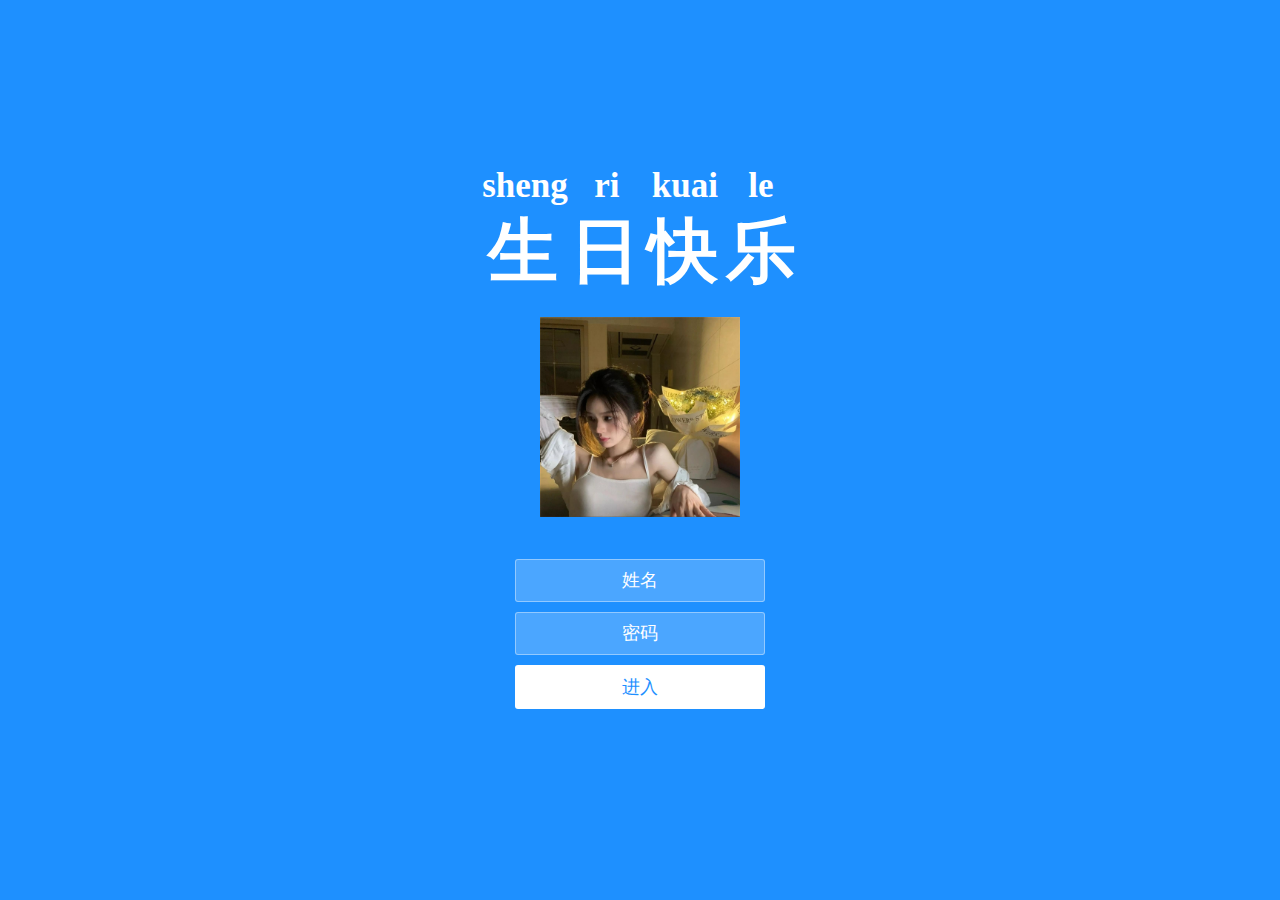
<file: src/index.html>
<!DOCTYPE html>
<html lang="zh">
<head>
    <meta charset="UTF-8"/>
    <meta http-equiv="X-UA-Compatible" content="IE=edge,chrome=1"/>
    <meta name="viewport" content="width=device-width, initial-scale=1.0"/>
    <title>Happy Birthday</title>
    <link rel="stylesheet" type="text/css" href="css/index.css"/>
</head>
<body>
<div>
    <div class="wrapper">
        <div class="container">
            <ruby><p class="happy">生</p>
                <rt class="pinyin">sheng</rt>
            </ruby>
            <ruby><p class="happy">日</p>
                <rt class="pinyin">ri</rt>
            </ruby>
            <ruby><p class="happy">快</p>
                <rt class="pinyin">kuai</rt>
            </ruby>
            <ruby><p class="happy">乐</p>
                <rt class="pinyin">le</rt>
            </ruby>
            <p></p><br>
            <img src="img/mg.jpg" style="width: 200px; height: 200px"/>
            <form class="form">
                <p></p><br>
                <input
                        id="userName"
                        name="userName"
                        type="text"
                        placeholder="姓名"
                />
                <input id="pwd" name="pwd" type="password" placeholder="密码"/>
                <button type="submit" id="login-button">进入</button>
            </form>
        </div>
        <ul class="bg-bubbles">
            <li v-for="(item, index) in bubbles" :key="index">
            </li>
            <li v-for="(item, index) in bubbles" :key="index">
            </li>
            <li v-for="(item, index) in bubbles" :key="index">
            </li>
            <li v-for="(item, index) in bubbles" :key="index">
            </li>
            <li v-for="(item, index) in bubbles" :key="index">
            </li>
            <li v-for="(item, index) in bubbles" :key="index">
            </li>
            <li v-for="(item, index) in bubbles" :key="index">
            </li>
            <li v-for="(item, index) in bubbles" :key="index">
            </li>
            <li v-for="(item, index) in bubbles" :key="index">
            </li>
            <li v-for="(item, index) in bubbles" :key="index">
            </li>
        </ul>
    </div>
</div>
<audio id="bg-music" src="music/bg1.mp3" loop="loop"></audio>
<script src="js/jquery-2.1.1.min.js" type="text/javascript"></script>
<script src="js/index.js" type="text/javascript"></script>
<script src="js/autoPlay.js"></script>
</body>
</html>
</file>
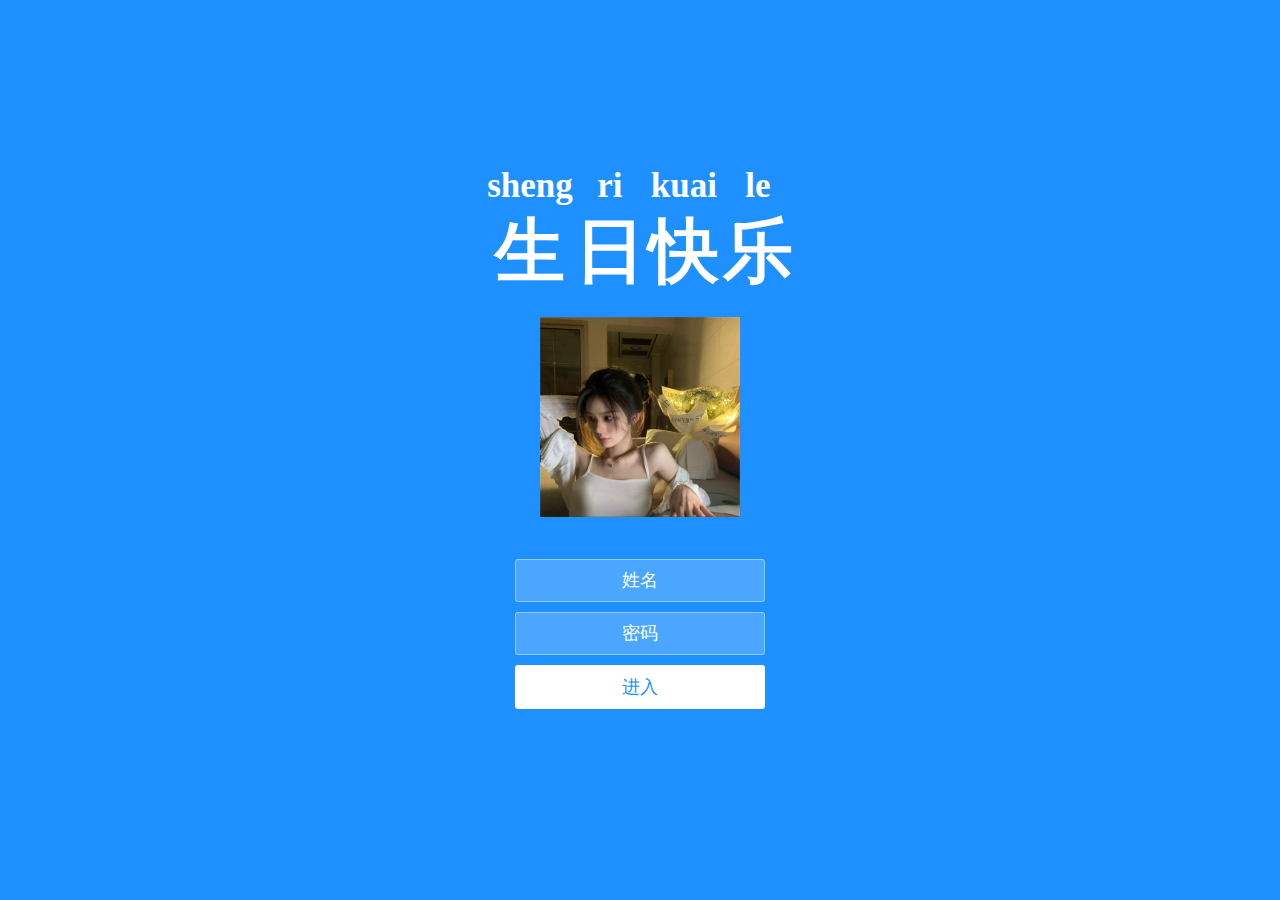
<file: src/gift.html>
<!DOCTYPE html>
<html lang="zh">
<head>
    <meta charset="UTF-8" />
    <meta http-equiv="X-UA-Compatible" content="IE=edge,chrome=1" />
    <meta name="viewport" content="width=device-width, initial-scale=1.0" />
    <title>Happy Birthday</title>
    <link rel="stylesheet" type="text/css" href="css/index.css" />
</head>
<body>
<div>
    <div class="wrapper">
        <div class="container">
            <ruby><p class="happy">生</p><rt class="pinyin">sheng</rt></ruby>
            <ruby><p class="happy">日</p><rt class="pinyin">ri</rt></ruby>
            <ruby><p class="happy">快</p><rt class="pinyin">kuai</rt></ruby>
            <ruby><p class="happy">乐</p><rt class="pinyin">le</rt></ruby>
            <p> </p><br>
            <img src="img/mg.jpg" style="width: 200px; height: 200px" />
            <form class="form">
                <p> </p><br>
                <input
                        id="userName"
                        name="userName"
                        type="text"
                        placeholder="姓名"
                />
                <input id="pwd" name="pwd" type="password" placeholder="密码" />
                <button type="submit" id="login-button">进入</button>
            </form>
        </div>
        <ul class="bg-bubbles">
            <li v-for="(item, index) in bubbles" :key="index">
                <img src="img/1.jpg" style="width: 100%; height: 100%" />
            </li>
            <li v-for="(item, index) in bubbles" :key="index">
                <img src="img/1.jpg" style="width: 100%; height: 100%" />
            </li>
            <li v-for="(item, index) in bubbles" :key="index">
                <img src="img/1.jpg" style="width: 100%; height: 100%" />
            </li>
            <li v-for="(item, index) in bubbles" :key="index">
                <img src="img/1.jpg" style="width: 100%; height: 100%" />
            </li>
            <li v-for="(item, index) in bubbles" :key="index">
                <img src="img/1.jpg" style="width: 100%; height: 100%" />
            </li>
            <li v-for="(item, index) in bubbles" :key="index">
                <img src="img/1.jpg" style="width: 100%; height: 100%" />
            </li>
            <li v-for="(item, index) in bubbles" :key="index">
                <img src="img/1.jpg" style="width: 100%; height: 100%" />
            </li>
            <li v-for="(item, index) in bubbles" :key="index">
                <img src="img/1.jpg" style="width: 100%; height: 100%" />
            </li>
            <li v-for="(item, index) in bubbles" :key="index">
                <img src="img/1.jpg" style="width: 100%; height: 100%" />
            </li>
            <li v-for="(item, index) in bubbles" :key="index">
                <img src="img/1.jpg" style="width: 100%; height: 100%" />
            </li>
        </ul>
    </div>
</div>
<audio src="music/bg1.mp3" autoplay="autoplay" loop="loop"></audio>
<script src="js/jquery-2.1.1.min.js" type="text/javascript"></script>
<script src="js/index.js" type="text/javascript"></script>
</body>
</html>
</file>
<file: src/Memories.html>
<!DOCTYPE html>
<html lang="zh-CN">
<head>
    <meta charset="UTF-8" />
    <meta
            name="viewport"
            content="width=device-width,initial-scale=0.5, minimum-scale=0.5, maximum-scale=0.5, user-scalable=no"
    />
    <title>Happy Birthday</title>
    <link rel="stylesheet" href="css/jquery.fullPage.css" />
    <link rel="stylesheet" href="css/memories.css" />
</head>

<body>
<!-- 背景音乐 -->

<div class="bgcolor">
    <div style="z-index: 100" id="dowebok">
        <!--第一屏-->
        <div class="section">
            <div class="ly-box01">
                <div class="ly-txt01">
                    <p class="ly-stxt01">正值冬日，如果说什么能带来温暖，我也说不清楚，我想这些祝福可以给你在冬日带来一丝温暖，去抵御这个冬天的寒冷</p>
                    <p class="ly-stxt02">编导：洋洋洋</p>
                    <p class="ly-stxt02">总监：张老师</p>
                    <p class="ly-stxt02">友情出演：</p>
                    <p class="ly-stxt02">婷宝、蜜wei、图图、_禁少、ice_橙汁儿、幕崽</p>
                    <p class="ly-stxt02">林妤、迷雾、筱柒、酒笙js、万叶执秋、悦宝</p>
                    <p class="ly-stxt02">八卦教父、只为五斗-米-折腰-xy</p>
                </div>
                <div class="ly-imgbox01">
                    <img class="ly-img01" src="img/mg.jpg" alt="米伽"/>
                </div>
            </div>
        </div>

        <!--第二屏-->

        <div class="section">
            <div class="timeline"></div>
            <div class="timepoint11"></div>
            <div class="ly-box11">
                <div class="ly-txt11">婷宝</div>
                <div class="ly-imgbox11">
                    <img class="ly-img11" src="img/tb.jpg" alt="婷宝"/>
                </div>
            </div>
            <div class="ly-triangle11"></div>

            <div class="ly-box12">
                <div class="ly-txt14">
                    <p>虽然只是一个小小的问候  但那是我的挂念</p>
                    <p>虽然只是一句轻轻的祝福  但那是我的心声</p>
                    <p>虽然只是一首心曲 祝有个好心情 生日快乐</p>
                    <p>愿你今后的生活多一些不需要理由的快乐</p>
                    <p>愿这悠长岁月温柔安好有回忆煮酒</p>
                    <p>愿你没有软肋也不需要铠甲，愿你像风不受煎熬不受约束。</p>
                    <p>如果说时光像是电视遥控器，那么你就是快乐的频道</p>
                    <p>带着幸福的信号，每一天都开怀大笑，特别是生日的报道,</p>
                    <p>我对你说一声生日快乐，收视率一定会狂飙</p>
                    <p>Happy  Birthday</p>
                </div>
            </div>
            <div class="ly-triangle12"></div>
        </div>

        <!--第三屏-->

        <div class="section">
            <div class="timeline"></div>
            <div class="timepoint21"></div>
            <div class="ly-box21">
                <div class="ly-txt21">蜜wei</div>
                <div class="ly-txt22">
                    <p>朋友是船，网络是帆，空间如岸，</p>
                    <p>家似港湾，洗掉征尘，绽开笑脸，</p>
                    <p>借助网络，送去祝愿，醒来是笑，</p>
                    <p>入睡是甜，心随人愿，幸福永远。</p>
                    <p>生日快乐！</p>
                </div>
                <div class="ly-imgbox21">
                    <img class="ly-img21" src="img/wei.jpg"  alt="蜜wei"/>
                </div>
            </div>
            <div class="ly-triangle21"></div>

            <div class="ly-box22">
                <div class="ly-txt23">图图</div>
                <div class="ly-txt24">
                    <p>祝福我标志迷人、聪明大方、成</p>
                    <p>熟端庄、温文尔雅、又倍受赞叹</p>
                    <p>的妙人儿迪迦姐姐，生日快乐呀</p>
                </div>
                <div class="ly-imgbox22">
                    <img class="ly-img22" src="img/tt.jpg"  alt="图图"/>
                </div>
            </div>
            <div class="ly-triangle22"></div>

            <div class="ly-box23">
                <div class="ly-txt25">_禁少</div>
                <div class="ly-txt26">
                    <p>一支蜡烛，一颗心愿，一份真情，花朝月夕，如诗如画。祝你</p>
                    <p>生日快乐、温馨、幸福……愿你的生日充满无穷的快乐，愿你今</p>
                    <p>天的回忆温馨，愿你所有的梦想甜美，愿你这一年称心如意！</p>
                </div>
                <div class="ly-imgbox23">
                    <img class="ly-img23" src="img/js.jpg"  alt="_禁少"/>
                </div>
            </div>
            <div class="ly-triangle23"></div>
        </div>

        <!--第四屏-->

        <div class="section">
            <div class="timeline"></div>
            <div class="timepoint31"></div>
            <div class="ly-box31">
                <div class="ly-txt31">ice_橙汁儿</div>
                <div class="ly-txt32">
                    <p>不知道这是我关注你的多少天了，你不仅给我们带来</p>
                    <p>了欢笑，还跟了我们分享了许多奇闻异事，希望这样</p>
                    <p>的日子会一直持续下去，你一直都会有一群挺你爱你</p>
                    <p>的小粉丝儿们，我们也会永远站在你背后无理由支持你</p>
                </div>
                <div class="ly-imgbox31">
                    <img class="ly-img31" src="img/cz.jpg"  alt="ice_橙汁儿"/>
                </div>
            </div>
            <div class="ly-triangle31"></div>

            <div class="ly-box32">
                <div class="ly-txt33">幕崽</div>
                <div class="ly-txt34">
                    <p>米伽姨妈~我没有带刺的玫瑰，没有优雅的歌曲，没有贵重的礼品，没有例外的</p>
                    <p>惊喜，只有轻轻的祝福，祝你生日快乐！祝我倾国倾城的，美貌无双比西施赛</p>
                    <p>貂蝉的米伽姨妈生日快乐~虽然很忙，但是得给我每天都开开心心哒哦~啾咪~</p>
                </div>
                <div class="ly-imgbox31">
                    <img class="ly-img31" src="img/mz.jpg"  alt="幕崽"/>
                </div>
            </div>
            <div class="ly-triangle32"></div>
        </div>

        <!--第五屏-->
        <div class="section">
            <div class="timeline"></div>
            <div class="timepoint41"></div>
            <div class="ly-box41">
                <div class="ly-txt41">林妤</div>
                <div class="ly-txt42">
                    <p>祝这个世界上最可爱美丽的女孩子</p>
                    <p>米伽生日快乐，祝你快乐并常觉得</p>
                    <p>人间值得，让我们恭喜这位幼儿园</p>
                    <p>大班小朋友，今天祝你生日快乐啊</p>
                </div>
                <div class="ly-imgbox41">
                    <img class="ly-img41" src="img/ly.jpg"  alt="林妤"/>
                </div>
            </div>
            <div class="ly-triangle41"></div>

            <div class="ly-box42">
                <div class="ly-txt43">迷雾</div>
                <div class="ly-txt44">
                    <p>米伽宝贝～自从遇见你我运气特</p>
                    <p>别差，因为我的好运气都用来遇</p>
                    <p>见你了，女孩子之间有着莫名的</p>
                    <p>吸引力，这也是我喜欢你的万千</p>
                    <p>原因之一，希望你以后天天开心，</p>
                    <p>拥有自己的玫瑰与小麦，永远爱你～</p>
                </div>
                <div class="ly-imgbox42">
                    <img class="ly-img42" src="img/mw.jpg"  alt="迷雾"/>
                </div>
            </div>
            <div class="ly-triangle42"></div>

            <div class="ly-box43">
                <div class="ly-txt45">筱柒</div>
                <div class="ly-txt46">
                    <p>天空中的繁星呀，今天是我美人鱼姐姐生日，让她每天开开心心的，烦恼</p>
                    <p>少一点，快乐多一点，未来⽇⼦锦上添花，知道不，你不说话我就当你答</p>
                    <p>应啦，谢谢繁星姐姐祝我家美人鱼姐姐生日快乐，岁岁常欢愉, 年年皆胜意</p>
                </div>
                <div class="ly-imgbox43">
                    <img class="ly-img43" src="img/xq.jpg"  alt="筱柒"/>
                </div>
            </div>
            <div class="ly-triangle43"></div>
        </div>

        <!--第六屏-->
        <div class="section">
            <div class="timeline"></div>
            <div class="timepoint51"></div>
            <div class="ly-box51">
                <div class="ly-txt51">酒笙js</div>
                <div class="ly-txt52">
                    <p>祝米伽姐姐生日快乐，天天开心，</p>
                    <p>直播越做越好。嗯，就这样。</p>
                </div>
                <div class="ly-imgbox51">
                    <img class="ly-img51" src="img/jius.jpg"  alt="酒笙js"/>
                </div>
            </div>
            <div class="ly-triangle51"></div>

            <div class="ly-box52">
                <div class="ly-txt53">万叶执秋</div>
                <div class="ly-txt54">
                    <p>XXXXXXXXXXXXX</p>
                    <p>XXXXXXXXXXXXX</p>
                </div>
                <div class="ly-imgbox52">
                    <img class="ly-img52" src="img/qq.jpg"  alt="万叶执秋"/>
                </div>
            </div>
            <div class="ly-triangle52"></div>

            <div class="ly-box53">
                <div class="ly-txt55">悦宝</div>
                <div class="ly-txt56">
                    <p>米伽，从我们刚刚认识到现在转眼已经快有一月了，曾有一度还读不对你"伽"字</p>
                    <p>发音，到后来偶尔的连线、凑头、闲聊，在这之中我也学到了很多东西。如今</p>
                    <p>迎来你的"双满"，祝你越播越好，早日进入大主播行列，无论何时都有人陪你</p>
                </div>
                <div class="ly-imgbox53">
                    <img class="ly-imgbox53" src="img/yb.jpg"  alt="悦宝"/>
                </div>
            </div>
            <div class="ly-triangle53"></div>
        </div>

        <!--第七屏-->
        <div class="section">
            <div class="timeline"></div>
            <div class="timepoint61"></div>
            <div class="ly-box61">
                <div class="ly-txt61">八卦教父</div>
                <div class="ly-imgbox61">
                    <img class="ly-img61" src="img/lc.jpg"  alt="八卦教父"/>
                </div>
            </div>
            <div class="ly-triangle61"></div>

            <div class="ly-box62">
                <div class="ly-txt64">
                    <p>假如生命中不曾有过交集，是否我</p>
                    <p>们就不会沉溺在这换了的年华里，</p>
                    <p>在顾盼缘分往事回味着属于自己的</p>
                    <p>小幸福，咀嚼着生活的味道！</p>
                    <p>想起这段谈天说地的快乐时光，在</p>
                    <p>记忆的脑海里始终无法忽视的是一</p>
                    <p>路走来的温暖气息，当信服在心底</p>
                    <p>蔓延，却也刚好打开心扉，张开怀</p>
                    <p>抱，任其在这平淡的生活之中，开</p>
                    <p>出绝美的幸福之花。</p>
                </div>
            </div>
            <div class="ly-triangle62"></div>
        </div>

        <!--第八屏-->
        <div class="section">
            <div class="timeline"></div>
            <div class="timepoint71"></div>
            <div class="ly-box71">
                <div class="ly-txt71">201X-0X-1X</div>
                <div class="ly-txt72">
                    <p>XXXXXXXXXXXXXXXXX</p>
                    <p>XXXXXXXXXXXXXXXXX</p>
                    <p>XXXXXXXXXXXXXXXXX</p>
                    <p>XXXXXXXXXXXXXXXXX</p>
                </div>
                <div class="ly-imgbox71">
                    <img class="ly-img71" src="img/wdm.jpg" />
                </div>
            </div>
            <div class="ly-triangle71"></div>

            <div class="ly-box72">
                <div class="ly-txt73">2015-06-18</div>
                <div class="ly-txt74">
                    <p >XXXXXXXXXXXXXXXXXX</p>
                    <p >XXXXXXXXXXXXXXXXXX</p>
                    <p >XXXXXXXXXXXXXXXXXX</p>
                    <p >XXXXXXXXXXXXXXXXXX</p>
                    <p >XXXXXXXXXXXXXXXXXX</p>
                    <p >XXXXXXXXXXXXXXXXXX</p>
                    <p >XXXXXXXXXXXXXXXXXX</p>
                </div>
            </div>
            <div class="ly-triangle72"></div>
        </div>
    </div>
    <!--动态方块-->
    <ul class="bg-bubbles">
        <li v-for="(item, index) in bubbles" :key="index"></li>
        <li v-for="(item, index) in bubbles" :key="index"></li>
        <li v-for="(item, index) in bubbles" :key="index"></li>
        <li v-for="(item, index) in bubbles" :key="index"></li>
        <li v-for="(item, index) in bubbles" :key="index"></li>
        <li v-for="(item, index) in bubbles" :key="index"></li>
        <li v-for="(item, index) in bubbles" :key="index"></li>
        <li v-for="(item, index) in bubbles" :key="index"></li>
        <li v-for="(item, index) in bubbles" :key="index"></li>
        <li v-for="(item, index) in bubbles" :key="index"></li>
    </ul>
</div>
<audio src="music/bg3.mp3" autoplay="autoplay" loop="loop"></audio>
<script src="js/jquery-2.1.1.min.js"></script>
<script src="js/jquery.fullPage.min.js"></script>
<script src="js/memories.js"></script>
</body>
</html>
</file>
<file: src/css/index.css>
* {
    box-sizing: border-box;
    margin: 0;
    padding: 0;
    font-weight: 300;
}
body {
    font-family:"Microsoft YaHei";
    color: white;
    font-weight: 300;
}
body ::-webkit-input-placeholder {
    /* WebKit browsers */
    font-family:"Microsoft YaHei";
    color: white;
    font-weight: 300;
}
body :-moz-placeholder {
    /* Mozilla Firefox 4 to 18 */
    font-family:"Microsoft YaHei";
    color: white;
    opacity: 1;
    font-weight: 300;
}
body ::-moz-placeholder {
    /* Mozilla Firefox 19+ */
    font-family:"Microsoft YaHei";
    color: white;
    opacity: 1;
    font-weight: 300;
}
body :-ms-input-placeholder {
    /* Internet Explorer 10+ */
    font-family:"Microsoft YaHei";
    color: white;
    font-weight: 300;
}
.happy{
    font-family: 隶书,serif;
    font-size: 70px;
    font-weight: bold;
    color: white;
}
.pinyin{
    font-family: 隶书,serif;
    font-size: 35px;
    font-weight: bold;
    color: white;
}
.wrapper {
    background: #1E90FF;
    background: -webkit-linear-gradient(top left, #1E90FF 0%, #1E90FF 100%);
    background: linear-gradient(to bottom right, #1E90FF 0%, #1E90FF 100%);
    background-color:rgba(255,255,255,0.9);
    position: absolute;
    top:0;
    left: 0;
    width: 100%;
    height: 100%;
    overflow: hidden;

}

.wrapper.form-success .container h1 {
    -webkit-transform: translateY(85px);
    -ms-transform: translateY(85px);
    transform: translateY(85px);
}
.container {
    max-width: 600px;
    margin: 7% auto 0;
    padding: 80px 0;
    height: 400px;
    text-align: center;
}

form {
    padding: 20px 0;
    position: relative;
    z-index: 2;
}
form input {
    -webkit-appearance: none;
    -moz-appearance: none;
    appearance: none;
    outline: 0;
    border: 1px solid rgba(255, 255, 255, 0.4);
    background-color: rgba(255, 255, 255, 0.2);
    width: 250px;
    border-radius: 3px;
    padding: 10px 15px;
    margin: 0 auto 10px auto;
    display: block;
    text-align: center;
    font-family: "Microsoft YaHei";
    font-size: 18px;
    color: white;
    -webkit-transition-duration: 0.25s;
    transition-duration: 0.25s;
    font-weight: 300;
}
form input:hover {
    background-color: rgba(255, 255, 255, 0.4);
}
form input:focus {
    background-color: white;
    width: 300px;
    color: #1E90FF;
}
form button {
    -webkit-appearance: none;
    -moz-appearance: none;
    appearance: none;
    outline: 0;
    background-color: white;
    font-family: "Microsoft YaHei";
    border: 0;
    padding: 10px 15px;
    color: #1E90FF;
    border-radius: 3px;
    width: 250px;
    cursor: pointer;
    font-size: 18px;
    -webkit-transition-duration: 0.25s;
    transition-duration: 0.25s;
}
form button:hover {
    background-color: #f5f7f9;
}
.bg-bubbles {
    position: absolute;
    top: 0;
    left: 0;
    width: 100%;
    height: 100%;
}
.bg-bubbles li {
    position: absolute;
    bottom: -160px;
    width: 40px;
    height: 40px;
    background-color: rgba(255, 255, 255, 0.15);
    list-style: none;
    animation: square 15s infinite;
    transition-timing-function: linear;
}
.bg-bubbles li:nth-child(1) {
    left: 10%;
}
.bg-bubbles li:nth-child(2) {
    left: 20%;
    width: 90px;
    height: 90px;
    animation-delay: 2s;
    animation-duration: 7s;
}
.bg-bubbles li:nth-child(3) {
    left: 25%;
    animation-delay: 4s;
}
.bg-bubbles li:nth-child(4) {
    left: 40%;
    width: 60px;
    height: 60px;
    animation-duration: 8s;
    background-color: rgba(255, 255, 255, 0.3);
}
.bg-bubbles li:nth-child(5) {
    left: 77%;
}
.bg-bubbles li:nth-child(6) {
    left: 65%;
    width: 120px;
    height: 120px;
    animation-delay: 3s;
    background-color: rgba(255, 255, 255, 0.2);
}
.bg-bubbles li:nth-child(7) {
    left: 32%;
    width: 160px;
    height: 160px;
    animation-delay: 2s;
}
.bg-bubbles li:nth-child(8) {
    left: 55%;
    width: 20px;
    height: 20px;
    animation-delay: 4s;
    animation-duration: 15s;
}
.bg-bubbles li:nth-child(9) {
    left: 25%;
    width: 10px;
    height: 10px;
    animation-delay: 2s;
    animation-duration: 12s;
    background-color: rgba(255, 255, 255, 0.3);
}
.bg-bubbles li:nth-child(10) {
    left: 85%;
    width: 160px;
    height: 160px;
    animation-delay: 5s;
}
@keyframes square {
    0% {
        opacity: 0.5;
        transform: translateY(0px) rotate(180deg);
    }
    25% {
        opacity: 0.75;
        transform: translateY(-400px) rotate(90deg);
    }
    50% {
        opacity: 1;
        transform: translateY(-600px) rotate(0deg);
    }
    75% {
        opacity: 0.75;
        transform: translateY(-800px) rotate(90deg);
    }
    100% {
        opacity: 0.5;
        transform: translateY(-1000px) rotate(180deg);
    }
}
</file>
<file: src/css/memories.css>
#fp-nav ul li a.active span,
.fp-slidesNav ul li a.active span {
    background: #fff;
}
#fp-nav ul li a span,
.fp-slidesNav ul li a span {
    border-color:#fff;
}
/*img{
	display: inline-block;
	height: auto;
	max-width: 100%;
}*/
.bgcolor {
    background: #1E90FF;
    background: -webkit-linear-gradient(top left, #1E90FF 0%, #1E90FF 100%);
    background: linear-gradient(to bottom right, #1E90FF 0%, #1E90FF 100%);
    opacity: 0.9;
}
.bg-bubbles li {
    position: absolute;
    bottom: -160px;
    width: 40px;
    height: 40px;
    background-color: rgba(255, 255, 255, 0.15);
    list-style: none;
    animation: square 15s infinite;
    transition-timing-function: linear;
}
.bg-bubbles li:nth-child(1) {
    left: 10%;
}
.bg-bubbles li:nth-child(2) {
    left: 20%;
    width: 90px;
    height: 90px;
    animation-delay: 2s;
    animation-duration: 7s;
}
.bg-bubbles li:nth-child(3) {
    left: 25%;
    animation-delay: 4s;
}
.bg-bubbles li:nth-child(4) {
    left: 40%;
    width: 60px;
    height: 60px;
    animation-duration: 8s;
    background-color: rgba(255, 255, 255, 0.3);
}
.bg-bubbles li:nth-child(5) {
    left: 70%;
}
.bg-bubbles li:nth-child(6) {
    left: 80%;
    width: 120px;
    height: 120px;
    animation-delay: 3s;
    background-color: rgba(255, 255, 255, 0.2);
}
.bg-bubbles li:nth-child(7) {
    left: 32%;
    width: 160px;
    height: 160px;
    animation-delay: 2s;
}
.bg-bubbles li:nth-child(8) {
    left: 55%;
    width: 20px;
    height: 20px;
    animation-delay: 4s;
    animation-duration: 15s;
}
.bg-bubbles li:nth-child(9) {
    left: 25%;
    width: 10px;
    height: 10px;
    animation-delay: 2s;
    animation-duration: 12s;
    background-color: rgba(255, 255, 255, 0.3);
}
.bg-bubbles li:nth-child(10) {
    left: 85%;
    width: 160px;
    height: 160px;
    animation-delay: 5s;
}
@keyframes square {
    0% {
        opacity: 0.5;
        transform: translateY(0px) rotate(45deg);
    }
    25% {
        opacity: 0.75;
        transform: translateY(-400px) rotate(90deg)
    }
    50% {
        opacity: 1;
        transform: translateY(-600px) rotate(135deg);
    }
    100% {
        opacity: 0;
        transform: translateY(-1000px) rotate(180deg);
    }
}
/***                                  内容区域                                 ***/
/**                                   第一部分                                  **/
/*盒子*/
/*PC端*/
@media screen and (min-aspect-ratio: 10/9) {
    .ly-box01 {
        width:50px;
        height:50px;
        background-color:#FFF;
        border-radius: 25px;
        position: absolute;
        left: 48%;
        bottom: 50%;
        margin-bottom:50%;
        overflow: hidden;
        transform-origin:center bottom;
        animation:box_to_point 18.5s 0s,bounce 2.5s 18.5s;
    }
}

/*移动端*/
@media screen and (max-aspect-ratio: 3/4){
    .ly-box01 {
        width:50px;
        height:50px;
        background-color:#FFF;
        border-radius: 25px;
        position: absolute;
        left: 48%;
        bottom: 50%;
        margin-bottom:50%;
        overflow: hidden;
        transform-origin:center bottom;
        animation:box_to_point_mobile 18.5s 0s,bounce 2.5s 18.5s;
    }
}

/** 移动端动画 **/
@keyframes box_to_point_mobile{
    0% {
        margin-bottom:50%;
        width:50px;
        height:50px;
        border-radius: 25px;
        position: absolute;
        left: 48%;
        bottom: 50%;
    }
    10% {
        margin-bottom:0;
        width:50px;
        height:50px;
        border-radius: 25px;
        background-color:rgba(255,255,255,1);
        position: absolute;
        left: 48%;
        bottom: 50%;
    }
    /*打开小球*/
    14% {
        margin-bottom:0;
        width: 80%;
        height: 70%;
        border-radius: 6px;
        background-color:rgba(255,255,255,0.5);
        position: absolute;
        left: 10%;
        bottom: 15%;
    }
    96% {
        margin-bottom:0;
        width: 80%;
        height: 70%;
        border-radius: 6px;
        background-color:rgba(255,255,255,0.6);
        position: absolute;
        left: 10%;
        bottom: 15%;
    }
    100% {
        margin-bottom:0;
        width:50px;
        height:50px;
        border-radius: 25px;
        background-color:rgba(255,255,255,1);
        position: absolute;
        left: 48%;
        bottom: 50%;
    }
}
@-webkit-keyframes box_to_point_mobile{
    0% {
        margin-bottom:50%;
        width:50px;
        height:50px;
        border-radius: 25px;
        position: absolute;
        left: 48%;
        bottom: 50%;
    }
    10% {
        margin-bottom:0;
        width:50px;
        height:50px;
        border-radius: 25px;
        background-color:rgba(255,255,255,1);
        position: absolute;
        left: 48%;
        bottom: 50%;
    }
    /*打开小球*/
    14% {
        margin-bottom:0;
        width: 80%;
        height: 70%;
        border-radius: 6px;
        background-color:rgba(255,255,255,0.5);
        position: absolute;
        left: 10%;
        bottom: 15%;
    }
    96% {
        margin-bottom:0;
        width: 80%;
        height: 70%;
        border-radius: 6px;
        background-color:rgba(255,255,255,0.6);
        position: absolute;
        left: 10%;
        bottom: 15%;
    }
    100% {
        margin-bottom:0;
        width:50px;
        height:50px;
        border-radius: 25px;
        background-color:rgba(255,255,255,1);
        position: absolute;
        left: 48%;
        bottom: 50%;
    }
}

/** PC端动画 **/
@keyframes box_to_point{
    0% {
        margin-bottom:50%;
        width:50px;
        height:50px;
        border-radius: 25px;
        position: absolute;
        left: 48%;
        bottom: 50%;
    }
    10% {
        margin-bottom:0;
        width:50px;
        height:50px;
        border-radius: 25px;
        background-color:rgba(255,255,255,1);
        position: absolute;
        left: 48%;
        bottom: 50%;
    }
    14% {
        margin-bottom:0;
        width: 80%;
        height: 70%;
        border-radius: 6px;
        background-color:rgba(255,255,255,0.5);
        position: absolute;
        left: 10%;
        bottom: 12%;
    }
    96% {
        margin-bottom:0;
        width: 80%;
        height: 70%;
        border-radius: 6px;
        background-color:rgba(255,255,255,0.6);
        position: absolute;
        left: 10%;
        bottom: 12%;
    }
    100% {
        margin-bottom:0;
        width:50px;
        height:50px;
        border-radius: 25px;
        background-color:rgba(255,255,255,1);
        position: absolute;
        left: 48%;
        bottom: 50%;
    }
}
@-webkit-keyframes box_to_point{
    0% {
        margin-bottom:50%;
        width:50px;
        height:50px;
        border-radius: 25px;
        position: absolute;
        left: 48%;
        bottom: 50%;
    }
    10% {
        margin-bottom:0;
        width:50px;
        height:50px;
        border-radius: 25px;
        background-color:rgba(255,255,255,1);
        position: absolute;
        left: 48%;
        bottom: 50%;
    }
    14% {
        margin-bottom:0;
        width: 80%;
        height: 70%;
        border-radius: 6px;
        background-color:rgba(255,255,255,0.5);
        position: absolute;
        left: 10%;
        bottom: 12%;
    }
    96% {
        margin-bottom:0;
        width: 80%;
        height: 70%;
        border-radius: 6px;
        background-color:rgba(255,255,255,0.6);
        position: absolute;
        left: 10%;
        bottom: 12%;
    }
    100% {
        margin-bottom:0;
        width:50px;
        height:50px;
        border-radius: 25px;
        background-color:rgba(255,255,255,1);
        position: absolute;
        left: 48%;
        bottom: 50%;
    }
}

@keyframes bounce{
    0% {
        margin-bottom:0;
        width: 50px;
        height: 50px;
        border-radius: 25px;
        bottom:50%;
        left: 48%;
    }
    50% {
        margin-bottom:0;
        left: 48%;
        width: 50px;
        height: 50px;
        border-radius: 25px;
        bottom:0;
    }
    100% {
        margin-bottom:0;
        width: 20px;
        height: 20px;
        border-radius: 10px;
        bottom: 0;
        left: 20%;
    }
}
@-webkit-keyframes bounce{
    0% {
        margin-bottom:0;
        width: 50px;
        height: 50px;
        border-radius: 25px;
        bottom:50%;
        left: 48%;
    }
    50% {
        margin-bottom:0;
        left: 48%;
        width: 50px;
        height: 50px;
        border-radius: 25px;
        bottom:0;
    }
    100% {
        margin-bottom:0;
        width: 20px;
        height: 20px;
        border-radius: 10px;
        bottom: 0;
        left: 20%;
    }
}
/*文本*/
@media screen and (min-aspect-ratio: 10/9) {
    .ly-txt01 {
        position:absolute;
        width: 40%;
        left:5%;
        top:10%;
    }
    .ly-imgbox01{
        position: absolute;
        bottom: 0;
        width: 50%;
        height: 100%;
        left:50%;
        border-radius: 8px;
    }
}

@media screen and (max-aspect-ratio: 3/4) {
    .ly-txt01 {
        position:absolute;
        width: 40%;
        left:10%;
        top:5%;
    }

    .ly-imgbox01{
        position: absolute;
        width: 100%;
        height: 50%;
        border-radius: 8px;
    }

    .ly-txt01 p {
        font-size: 4vw !important;
    }

    .ly-imgbox01 img {
        font-size: 4vw !important;
    }
}

.ly-img01{
    position: relative;
    width: 100%;
    bottom: 0;
    opacity:0;
    overflow: hidden;
    transition:all 0.5s;
    animation:ly-img01_move 15s;
    animation-delay:3s;
    -webkit-animation:ly-img01_move 15s;
    -webkit-animation-delay:3s;
}

.ly-stxt01 {
    font-family: Microsoft YaHei, serif;
    font-size: 25px;
    font-color: #000;
    position: relative;
    left: 5%;
    top: 5%;
    opacity: 0;
    animation:ly-stxt01_move 15s;
    animation-delay:3s;
    -webkit-animation:ly-stxt01_move 15s;
    -webkit-animation-delay:3s;
}

.ly-stxt02 {
    font-family: Microsoft YaHei, serif;
    font-size: 25px;
    font-color: #000;
    position: relative;
    left: 5%;
    top: 5%;
    margin-top:-71px;
    opacity: 0;
    animation:ly-stxt02_move 15s;
    animation-delay:3s;
    -webkit-animation:ly-stxt02_move 15s;
    -webkit-animation-delay:3s;
}

@keyframes ly-img01_move{
    0% {opacity:0;}
    8% {opacity:1;}
    90% {opacity:1;}
    98% {opacity:0;}
    100% {opacity:0;}
}
@-webkit-keyframes ly-img01_move{
    0% {opacity:0;}
    8% {opacity:1;}
    90% {opacity:1;}
    98% {opacity:0;}
    100% {opacity:0;}
}

@keyframes ly-stxt01_move{
    0% {opacity:0;}
    8% {opacity:1;}
    90% {opacity:1;}
    98% {opacity:0;}
    100% {opacity:0;}
}
@-webkit-keyframes ly-stxt01_move{
    0% {opacity:0;}
    8% {opacity:1;}
    90% {opacity:1;}
    98% {opacity:0;}
    100% {opacity:0;}
}

@keyframes ly-stxt02_move{
    0% {opacity:0;margin-top:-71px;}
    8% {opacity:0;margin-top:-71px;}
    16% {opacity:1;margin-top:0;}
    90% {opacity:1;margin-top:0;}
    100% {opacity:0;margin-top:0;}
}
@-webkit-keyframes ly-stxt02_move{
    0% {opacity:0;margin-top:-71px;}
    8% {opacity:0;margin-top:-71px;}
    16% {opacity:1;margin-top:0;}
    90% {opacity:1;margin-top:0;}
    100% {opacity:0;margin-top:0;}
}

@keyframes ly-stxt03_move{
    0% {opacity:0;margin-top:-71px;}
    16% {opacity:0;margin-top:-71px;}
    24% {opacity:1;margin-top:0;}
    90% {opacity:1;margin-top:0;}
    100% {opacity:0;margin-top:0;}
}
@-webkit-keyframes ly-stxt03_move{
    0% {opacity:0;margin-top:-71px;}
    16% {opacity:0;margin-top:-71px;}
    24% {opacity:1;margin-top:0;}
    90% {opacity:1;margin-top:0;}
    100% {opacity:0;margin-top:0;}
}

@keyframes ly-stxt04_move{
    0% {opacity:0;margin-top:-71px;}
    24% {opacity:0;margin-top:-71px;}
    32% {opacity:1;margin-top:0;}
    90% {opacity:1;margin-top:0;}
    100% {opacity:0;margin-top:0;}
}
@-webkit-keyframes ly-stxt04_move{
    0% {opacity:0;margin-top:-71px;}
    24% {opacity:0;margin-top:-71px;}
    32% {opacity:1;margin-top:0;}
    90% {opacity:1;margin-top:0;}
    100% {opacity:0;margin-top:0;}
}

@keyframes ly-stxt05_move{
    0% {opacity:0;margin-top:-71px;}
    32% {opacity:0;margin-top:-71px;}
    40% {opacity:1;margin-top:0;}
    90% {opacity:1;margin-top:0;}
    100% {opacity:0;margin-top:0;}
}
@-webkit-keyframes ly-stxt05_move{
    0% {opacity:0;margin-top:-71px;}
    32% {opacity:0;margin-top:-71px;}
    40% {opacity:1;margin-top:0;}
    90% {opacity:1;margin-top:0;}
    100% {opacity:0;margin-top:0;}
}


/**                                      第二部分                                       **/
/*时间轴的线*/
.timeline {
    width: 8px;
    height: 0;
    position: absolute;
    left: 20%;
    top:-100%;
    background-color: #ccc;
    border-radius:3px;
    transition: all 2s;
}
.active .timeline {
    width: 10px;
    height: 100%;
    top:0;
    transition-delay: 0.1s;
}
/*时间轴上的点*/
.timepoint {
    width: 20px;
    height: 20px;
    margin-left: -5px;
    position: absolute;
    left:20%;
    top: 15.5%;
    opacity: 0;
    background-color: #fff;
    -webkit-border-radius: 10px;
    -moz-border-radius: 10px;
    -ms-border-radius: 10px;
    -o-border-radius: 10px;
    border-radius: 10px;
    transition: all 0.3s;
}
.active .timepoint {
    opacity: 1;
    transition-delay: 2s;
}
/**时间轴上的点**/
.timepoint11 {
    width: 20px;
    height: 20px;
    margin-left: -5px;
    position: absolute;
    left:20%;
    top: 0;
    opacity: 1;
    background-color: #fff;
    -webkit-border-radius: 10px;
    -moz-border-radius: 10px;
    -ms-border-radius: 10px;
    -o-border-radius: 10px;
    border-radius: 10px;
    transition: all 1s;
}
.active .timepoint11 {
    top:15.5%;
    transition-delay: 2s;
}
/* 盒子 */
/*移动端*/
@media screen and (max-aspect-ratio: 3/4) {
    .ly-box11 {
        width: 60%;
        height: 45%;
        border: 2px #CCC;
        background-color: #fff;
        background-color: rgba(255,255,255,0.6);
        border-radius: 8px;
        position: absolute;
        left: 23%;
        top:3%;
        overflow: hidden;
        opacity: 0;
        -webkit-transform: scale(0.5, 0.5);
        transform: scale(0.5, 0.5);
        transition: all 1s;
    }
    .active .ly-box11{
        opacity: 0.9;
        -webkit-transform: scale(1, 1);
        transform: scale(1, 1);
        transition-delay: 2.5s;
    }
    /* 盒子 */
    .ly-box12 {
        width: 60%;
        height: 40%;
        border: 2px #CCC;
        background-color: #fff;
        background-color: rgba(255,255,255,0.6);
        border-radius: 8px;
        position: absolute;
        left: 23%;
        top:52%;
        overflow: hidden;
        opacity: 0;
        -webkit-transform: scale(0.5, 0.5);
        transform: scale(0.5, 0.5);
        transition: all 1s;
    }
    .active .ly-box12{
        opacity: 0.9;
        -webkit-transform: scale(1, 1);
        transform: scale(1, 1);
        transition-delay: 5s;
    }
    .ly-box11 p {
        font-size: 2.5vw !important;
    }
    .ly-box12 p {
        font-size: 2.5vw !important;
    }
    /*小三角*/
    .ly-triangle11 {
        width: 0;
        height: 0;
        border-top: 20px solid transparent;
        border-right: 22px solid white;
        border-bottom: 20px solid transparent;
        border-radius: 2px;
        margin-left: 24px;
        position: absolute;
        right: 77%;
        top: 14%;
        opacity: 0;
        -webkit-transform: scale(0.5, 0.5);
        transform: scale(0.5, 0.5);
        transition: all 0.5s;
    }
    .active .ly-triangle11 {
        opacity: 0.6;
        margin-left: 2px;
        -webkit-transform: scale(1, 1);
        transform: scale(1, 1);
        transition-delay: 3.5s;
    }
    /*小三角*/
    .ly-triangle12 {
        width: 0;
        height: 0;
        border-top: 20px solid transparent;
        border-right: 22px solid white;
        border-bottom: 20px solid transparent;
        border-radius: 2px;
        margin-left: 24px;
        position: absolute;
        right: 77%;
        top: 55%;
        opacity: 0;
        -webkit-transform: scale(0.5, 0.5);
        transform: scale(0.5, 0.5);
        transition: all 1s;
    }
    .active .ly-triangle12 {
        opacity: 0.6;
        margin-left: 2px;
        -webkit-transform: scale(1, 1);
        transform: scale(1, 1);
        transition-delay: 6s;
    }
    /*图片*/
    .ly-imgbox11{
        position: absolute;
        bottom: 0;
        width: 80%;
        height: 90%;
        left:10%;
        border-radius: 8px;
        opacity:0;
        overflow: hidden;
        transition:all 0.5s;
    }
    .active .ly-imgbox11{
        opacity:1;
        transition-delay:3.5s;
    }
    .ly-img11{
        position: absolute;
        width: 100%;
        bottom: 0;
    }
    /*文本*/
    .ly-txt11 {
        font-family: Microsoft YaHei, serif;
        font-size: 30px;
        text-shadow: 1px 1px 1px;
        font-color: #000;
        position: absolute;
        left: 3%;
        top: 5%;
        opacity: 0;
        transition: all 0.5s;
    }
    .active .ly-txt11 {
        opacity: 1;
        transition-delay: 3.5s;
    }
    /*文本*/
    .ly-txt14 {
        text-indent:2em;
        font-family: Microsoft YaHei, serif;
        font-size: 18px;
        font-color: #000;
        position: absolute;
        margin-left:30px;
        margin-right:30px;
        top: 10%;
        opacity: 1;
        transition: all 13s;
        height:0;
        
        overflow:hidden;
    }
    .active .ly-txt14 {
        height:500px;
        transition-delay: 6.5s;
    }
}

/*电脑*/
@media screen and (min-aspect-ratio: 10/9) {
    .ly-box11 {
        width: 30%;
        height: 600px;
        border: 2px #CCC;
        background-color: #fff;
        background-color: rgba(255,255,255,0.6);
        border-radius: 8px;
        position: absolute;
        left: 23%;
        top:10%;
        overflow: hidden;
        opacity: 0;
        -webkit-transform: scale(0.5, 0.5);
        transform: scale(0.5, 0.5);
        transition: all 1s;
    }
    .active .ly-box11{
        opacity: 0.9;
        -webkit-transform: scale(1, 1);
        transform: scale(1, 1);
        transition-delay: 2.5s;
    }
    /*小三角*/
    .ly-triangle11 {
        width: 0;
        height: 0;
        border-top: 20px solid transparent;
        border-right: 22px solid white;
        border-bottom: 20px solid transparent;
        border-radius: 2px;
        margin-left: 24px;
        position: absolute;
        right: 77%;
        top: 14%;
        opacity: 0;
        -webkit-transform: scale(0.5, 0.5);
        transform: scale(0.5, 0.5);
        transition: all 0.5s;
    }
    .active .ly-triangle11 {
        opacity: 0.6;
        margin-left: 2px;
        -webkit-transform: scale(1, 1);
        transform: scale(1, 1);
        transition-delay: 3.5s;
    }
    /*图片*/
    .ly-imgbox11{
        position: absolute;
        bottom: 5%;
        width: 80%;
        height: 90%;
        left:10%;
        border-radius: 8px;
        opacity:0;
        overflow: hidden;
        transition:all 0.5s;
    }
    .active .ly-imgbox11{
        opacity:1;
        transition-delay:3.5s;
    }
    .ly-img11{
        position: absolute;
        width: 100%;
        bottom: 0;
    }
    /*文本*/
    .ly-txt11 {
        font-family: Microsoft YaHei, serif;
        font-size: 30px;
        text-shadow: 1px 1px 1px;
        font-color: #000;
        position: absolute;
        left: 3%;
        top: 10%;
        opacity: 0;
        transition: all 0.5s;
    }

    .active .ly-txt11 {
        opacity: 1;
        transition-delay: 3.5s;
    }

    /* 盒子 */
    .ly-box12 {
        width: 40%;
        height: 600px;
        border: 2px #CCC;
        background-color: #fff;
        background-color: rgba(255,255,255,0.6);
        border-radius: 8px;
        position: absolute;
        left: 57%;
        top:10%;
        overflow: hidden;
        opacity: 0;
        -webkit-transform: scale(0.5, 0.5);
        transform: scale(0.5, 0.5);
        transition: all 1s;
    }
    .active .ly-box12{
        opacity: 0.9;
        -webkit-transform: scale(1, 1);
        transform: scale(1, 1);
        transition-delay: 5s;
    }
    /*小三角*/
    .ly-triangle12 {
        width: 0;
        height: 0;
        border-top: 20px solid transparent;
        border-right: 22px solid white;
        border-bottom: 20px solid transparent;
        border-radius: 2px;
        margin-left: 24px;
        position: absolute;
        right: 43%;
        top: 14%;
        opacity: 0;
        -webkit-transform: scale(0.5, 0.5);
        transform: scale(0.5, 0.5);
        transition: all 1s;
    }
    .active .ly-triangle12 {
        opacity: 0.6;
        margin-left: 2px;
        -webkit-transform: scale(1, 1);
        transform: scale(1, 1);
        transition-delay: 6s;
    }
    /*文本*/

    .ly-txt14 {
        text-indent:2em;
        font-family: Microsoft YaHei, serif;
        font-size: 18px;
        font-color: #000;
        position: absolute;
        margin-left:30px;
        margin-right:30px;
        top: 10%;
        opacity: 1;
        transition: all 13s;
        height:0;
        
        overflow:hidden;
    }

    .active .ly-txt14 {
        height:500px;
        transition-delay: 6.5s;
    }
}


/**                                        第三部分                                  **/

/**时间轴上的点**/
.timepoint21 {
    width: 20px;
    height: 20px;
    margin-left: -5px;
    position: absolute;
    left:20%;
    top: 0;
    opacity: 1;
    background-color: #fff;
    -webkit-border-radius: 10px;
    -moz-border-radius: 10px;
    -ms-border-radius: 10px;
    -o-border-radius: 10px;
    border-radius: 10px;
    transition: all 0.5s;
}
.active .timepoint21 {
    top:15.5%;
    transition-delay: 1.5s;
}

/* PC */
@media screen and (min-aspect-ratio: 10/9) {
    /* 盒子 */
    .ly-box21 {
        width: 15%;
        height: 600px;
        border: 2px #CCC;
        background-color: #fff;
        background-color: rgba(255,255,255,0.6);
        border-radius: 8px;
        position: absolute;
        left: 23%;
        top:10%;
        overflow: hidden;
        opacity: 0;
        -webkit-transform: scale(0.5, 0.5);
        transform: scale(0.5, 0.5);
        transition: all 1s;
    }
    .active .ly-box21{
        opacity: 0.9;
        -webkit-transform: scale(1, 1);
        transform: scale(1, 1);
        transition-delay: 2.5s;
    }
    /*小三角*/
    .ly-triangle21 {
        width: 0;
        height: 0;
        border-top: 20px solid transparent;
        border-right: 22px solid white;
        border-bottom: 20px solid transparent;
        border-radius: 2px;
        margin-left: 24px;
        position: absolute;
        right: 77%;
        top: 14%;
        opacity: 0;
        -webkit-transform: scale(0.5, 0.5);
        transform: scale(0.5, 0.5);
        transition: all 0.5s;
    }
    .active .ly-triangle21 {
        opacity: 0.6;
        margin-left: 2px;
        -webkit-transform: scale(1, 1);
        transform: scale(1, 1);
        transition-delay: 3.5s;
    }
    /*图片*/
    .ly-imgbox21{
        position: absolute;
        bottom: 10%;
        width: 80%;
        height: 70%;
        left: 10%;
        border-radius: 8px;
        opacity:0;
        overflow: hidden;
        transition:all 0.5s;
    }
    .active .ly-imgbox21{
        opacity:1;
        transition-delay:3.5s;
    }
    .ly-img21{
        position: absolute;
        width: 100%;
        bottom: 0;
    }

    /* 盒子 */
    .ly-box22 {
        width: 16%;
        height: 60%;
        border: 2px #CCC;
        background-color: #fff;
        background-color: rgba(255,255,255,0.6);
        border-radius: 8px;
        position: absolute;
        left: 42%;
        top: 15%;
        overflow: hidden;
        opacity: 0;
        -webkit-transform: scale(0.5, 0.5);
        transform: scale(0.5, 0.5);
        transition: all 1s;
    }
    .active .ly-box22{
        opacity: 0.9;
        -webkit-transform: scale(1, 1);
        transform: scale(1, 1);
        transition-delay: 5s;
    }
    /*小三角*/
    .ly-triangle22 {
        width: 0;
        height: 0;
        border-top: 20px solid transparent;
        border-right: 22px solid white;
        border-bottom: 20px solid transparent;
        border-radius: 2px;
        margin-left: 24px;
        position: absolute;
        right: 58%;
        top: 25%;
        opacity: 0;
        -webkit-transform: scale(0.5, 0.5);
        transform: scale(0.5, 0.5);
        transition: all 1s;
    }
    .active .ly-triangle22 {
        opacity: 0.6;
        margin-left: 2px;
        -webkit-transform: scale(1, 1);
        transform: scale(1, 1);
        transition-delay: 6s;
    }

    /*图片*/
    .ly-imgbox22{
        position: absolute;
        bottom: 10%;
        width: 80%;
        height: 80%;
        left: 10%;
        border-radius: 8px;
        opacity:0;
        overflow: hidden;
        transition:all 0.5s;
    }
    .active .ly-imgbox22{
        opacity:1;
        transition-delay:6s;
    }
    .ly-img22{
        position: absolute;
        width: 100%;
        bottom: 0;
    }

    /* 盒子 */
    .ly-box23 {
        width: 30%;
        height: 0;
        border: 2px #CCC;
        background-color: #fff;
        background-color: rgba(255,255,255,0.6);
        border-radius: 8px;
        position: absolute;
        left: 61%;
        bottom:6%;
        overflow: hidden;
        opacity: 0.9;
        transition: all 2s;
    }
    .active .ly-box23{
        height:600px;
        transition-delay: 8s;
    }
    /*小三角*/
    .ly-triangle23 {
        width: 0;
        height: 0;
        border-top: 20px solid transparent;
        border-right: 22px solid white;
        border-bottom: 20px solid transparent;
        border-radius: 2px;
        margin-left: 24px;
        position: absolute;
        right: 39%;
        top: 66%;
        opacity: 0;
        -webkit-transform: scale(0.5, 0.5);
        transform: scale(0.5, 0.5);
        transition: all 8s;
    }
    .active .ly-triangle23 {
        opacity: 0.6;
        margin-left: 2px;
        -webkit-transform: scale(1, 1);
        transform: scale(1, 1);
        transition-delay: 8s;
    }
    /*图片*/
    .ly-imgbox23{
        position: absolute;
        bottom: 3%;
        width: 100%;
        height: 80%;
        left: 15%;
        border-radius: 8px;
        opacity:0;
        overflow: hidden;
        transition:all 0.5s;
    }
    .active .ly-imgbox23{
        opacity:1;
        transition-delay:8s;
    }
    .ly-img23{
        position: absolute;
        width: 70%;
        height: 80%;
        bottom: 0;
    }
}
/* 移动端 */
@media screen and (max-aspect-ratio: 3/4) {
    /* 盒子 */
    .ly-box21 {
        width: 30%;
        height: 40%;
        border: 2px #CCC;
        background-color: #fff;
        background-color: rgba(255,255,255,0.6);
        border-radius: 8px;
        position: absolute;
        left: 23%;
        top: 5%;
        overflow: hidden;
        opacity: 0;
        -webkit-transform: scale(0.5, 0.5);
        transform: scale(0.5, 0.5);
        transition: all 1s;
    }
    .active .ly-box21{
        opacity: 0.9;
        -webkit-transform: scale(1, 1);
        transform: scale(1, 1);
        transition-delay: 2.5s;
    }
    /*小三角*/
    .ly-triangle21 {
        width: 0;
        height: 0;
        border-top: 20px solid transparent;
        border-right: 22px solid white;
        border-bottom: 20px solid transparent;
        border-radius: 2px;
        margin-left: 24px;
        position: absolute;
        right: 77%;
        top: 14%;
        opacity: 0;
        -webkit-transform: scale(0.5, 0.5);
        transform: scale(0.5, 0.5);
        transition: all 0.5s;
    }
    .active .ly-triangle21 {
        opacity: 0.6;
        margin-left: 2px;
        -webkit-transform: scale(1, 1);
        transform: scale(1, 1);
        transition-delay: 3.5s;
    }
    /*图片*/
    .ly-imgbox21{
        position: absolute;
        bottom: 0;
        width: 100%;
        height: 70%;
        border-radius: 8px;
        opacity:0;
        overflow: hidden;
        transition:all 0.5s;
    }
    .active .ly-imgbox21{
        opacity:1;
        transition-delay:3.5s;
    }
    .ly-img21{
        position: absolute;
        width: 100%;
        bottom: 0;
    }

    /* 盒子 */
    .ly-box22 {
        width: 30%;
        height: 30%;
        border: 2px #CCC;
        background-color: #fff;
        background-color: rgba(255,255,255,0.6);
        border-radius: 8px;
        position: absolute;
        left: 55%;
        top:18%;
        overflow: hidden;
        opacity: 0;
        -webkit-transform: scale(0.5, 0.5);
        transform: scale(0.5, 0.5);
        transition: all 1s;
    }
    .active .ly-box22{
        opacity: 0.9;
        -webkit-transform: scale(1, 1);
        transform: scale(1, 1);
        transition-delay: 5s;
    }
    /*小三角*/
    .ly-triangle22 {
        width: 0;
        height: 0;
        border-top: 20px solid transparent;
        border-right: 22px solid white;
        border-bottom: 20px solid transparent;
        border-radius: 2px;
        margin-left: 24px;
        position: absolute;
        right: 45%;
        top: 25%;
        opacity: 0;
        -webkit-transform: scale(0.5, 0.5);
        transform: scale(0.5, 0.5);
        transition: all 1s;
    }
    .active .ly-triangle22 {
        opacity: 0.6;
        margin-left: 2px;
        -webkit-transform: scale(1, 1);
        transform: scale(1, 1);
        transition-delay: 6s;
    }

    /*图片*/
    .ly-imgbox22{
        position: absolute;
        bottom: 0;
        width: 80%;
        height: 80%;
        border-radius: 8px;
        opacity:0;
        overflow: hidden;
        transition:all 0.5s;
    }
    .active .ly-imgbox22{
        opacity:1;
        transition-delay:6s;
    }
    .ly-img22{
        position: absolute;
        width: 80%;
        bottom: 0;
    }

    /* 盒子 */
    .ly-box23 {
        width: 60%;
        height: 0;
        border: 2px #CCC;
        background-color: #fff;
        background-color: rgba(255,255,255,0.6);
        border-radius: 8px;
        position: absolute;
        left: 23%;
        bottom: 4%;
        overflow: hidden;
        opacity: 0.9;
        transition: all 10s;
    }
    .active .ly-box23{
        height: 45%;
        transition-delay: 8s;
    }
    /*小三角*/
    .ly-triangle23 {
        width: 0;
        height: 0;
        border-top: 20px solid transparent;
        border-right: 22px solid white;
        border-bottom: 20px solid transparent;
        border-radius: 2px;
        margin-left: 24px;
        position: absolute;
        right: 77%;
        top: 66%;
        opacity: 0;
        -webkit-transform: scale(0.5, 0.5);
        transform: scale(0.5, 0.5);
        transition: all 1s;
    }
    .active .ly-triangle23 {
        opacity: 0.6;
        margin-left: 2px;
        -webkit-transform: scale(1, 1);
        transform: scale(1, 1);
        transition-delay: 12s;
    }
    /*图片*/
    .ly-imgbox23{
        position: absolute;
        bottom: 0;
        width: 100%;
        height: 80%;
        border-radius: 8px;
        opacity:0;
        overflow: hidden;
        transition:all 0.5s;
    }
    .active .ly-imgbox23{
        opacity:1;
        transition-delay:8s;
    }
    .ly-img23{
        position: absolute;
        width: 80%;
        height: 80%;
        bottom: 0;
    }

    .ly-box23 p, .ly-box21 p, .ly-box22 p {
        font-size: 2.5vw !important;
    }
}

/*文本*/
.ly-txt21 {
    font-family: Microsoft YaHei, serif;
    font-size: 30px;
    text-shadow: 1px 1px 1px;
    font-color: #000;
    position: absolute;
    left: 3%;
    top: 2%;
    opacity: 0;
    transition: all 0.5s;
}

.active .ly-txt21 {
    opacity: 1;
    transition-delay: 3.5s;
}


.ly-txt22 {
    font-family: Microsoft YaHei, serif;
    font-size: 17px;
    text-indent:1em;
    font-color: #000;
    position: absolute;
    left: 2%;
    top: 8%;
    opacity: 0;
    transition: all 1s;
}

.active .ly-txt22 {
    opacity: 1;
    transition-delay: 4s;
}

/*文本*/
.ly-txt23 {
    font-family: Microsoft YaHei, serif;
    font-size: 30px;
    text-shadow: 1px 1px 1px;
    font-color: #000;
    position: absolute;
    left: 3%;
    top: 2%;
    opacity: 0;
    transition: all 0.5s;
}

.active .ly-txt23 {
    opacity: 1;
    transition-delay: 6s;
}

.ly-txt24 {
    text-indent:1em;
    font-family: Microsoft YaHei, serif;
    font-size: 17px;
    font-color: #000;
    position: absolute;
    width:100%;
    top:11%;
    margin-left:2%;
    opacity: 0;
    transition: all 0.5s;
    overflow:hidden;
}

.active .ly-txt24 {
    opacity:1;
    transition-delay: 7.0s;
}

/*文本*/
.ly-txt25 {
    font-family: Microsoft YaHei, serif;
    font-size: 30px;
    text-shadow: 1px 1px 1px;
    font-color: #000;
    position: absolute;
    left: 3%;
    top: 2%;
    opacity: 0;
    transition: all 0.5s;
}

.active .ly-txt25 {
    opacity: 1;
    transition-delay: 8s;
}

.ly-txt26 {
    text-indent:1em;
    font-family: Microsoft YaHei, serif;
    font-size: 17px;
    font-color: #000;
    position: absolute;
    width:100%;
    top:11%;
    left: 5%;
    opacity: 0;
    transition: all 0.5s;
    overflow:hidden;
}

.active .ly-txt26 {
    opacity:1;
    transition-delay: 8s;
}


/**                                      第四部分                                    **/

/**时间轴上的点**/
.timepoint31 {
    width: 20px;
    height: 20px;
    margin-left: -5px;
    position: absolute;
    left:20%;
    top: 0;
    opacity: 1;
    background-color: #fff;
    -webkit-border-radius: 10px;
    -moz-border-radius: 10px;
    -ms-border-radius: 10px;
    -o-border-radius: 10px;
    border-radius: 10px;
    transition: all 1s;
}
.active .timepoint31 {
    top:15.5%;
    transition-delay: 2s;
}

/*移动端*/
@media screen and (max-aspect-ratio: 3/4) {
    /* 盒子 */
    .ly-box31 {
        width: 65%;
        height: 60%;
        border: 2px #CCC;
        background-color: #fff;
        background-color: rgba(255,255,255,0.6);
        border-radius: 8px;
        position: absolute;
        left: 23%;
        top:5%;
        overflow: hidden;
        opacity: 0;
        -webkit-transform: scale(0.5, 0.5);
        transform: scale(0.5, 0.5);
        transition: all 1s;
    }
    .active .ly-box31{
        opacity: 0.9;
        -webkit-transform: scale(1, 1);
        transform: scale(1, 1);
        transition-delay: 2.5s;
    }
    /* 盒子 */
    .ly-box32 {
        width: 50%;
        height: 30%;
        border: 2px #CCC;
        background-color: #fff;
        background-color: rgba(255,255,255,0.6);
        border-radius: 8px;
        position: absolute;
        left: 23%;
        top: 67%;
        overflow: hidden;
        opacity: 0;
        -webkit-transform: scale(0.5, 0.5);
        transform: scale(0.5, 0.5);
        transition: all 1s;
    }
    .active .ly-box32{
        opacity: 0.9;
        -webkit-transform: scale(1, 1);
        transform: scale(1, 1);
        transition-delay: 5s;
    }

    /*小三角*/
    .ly-triangle31 {
        width: 0;
        height: 0;
        border-top: 20px solid transparent;
        border-right: 22px solid white;
        border-bottom: 20px solid transparent;
        border-radius: 2px;
        margin-left: 24px;
        position: absolute;
        right: 77%;
        top: 14%;
        opacity: 0;
        -webkit-transform: scale(0.5, 0.5);
        transform: scale(0.5, 0.5);
        transition: all 0.5s;
    }
    .active .ly-triangle31 {
        opacity: 0.6;
        margin-left: 2px;
        -webkit-transform: scale(1, 1);
        transform: scale(1, 1);
        transition-delay: 3.5s;
    }
    /*小三角*/
    .ly-triangle32 {
        width: 0;
        height: 0;
        border-top: 20px solid transparent;
        border-right: 22px solid white;
        border-bottom: 20px solid transparent;
        border-radius: 2px;
        margin-left: 24px;
        position: absolute;
        right: 77%;
        top: 73%;
        opacity: 0;
        -webkit-transform: scale(0.5, 0.5);
        transform: scale(0.5, 0.5);
        transition: all 1s;
    }
    .active .ly-triangle32 {
        opacity: 0.6;
        margin-left: 2px;
        -webkit-transform: scale(1, 1);
        transform: scale(1, 1);
        transition-delay: 6s;
    }

    .ly-box31 p, .ly-box32 p {
        font-size: 2.5vw !important;
    }
}

/* PC端 */
@media screen and (min-aspect-ratio: 10/9) {
    /* 盒子 */
    .ly-box31 {
        width: 32%;
        height: 80%;
        border: 2px #CCC;
        background-color: #fff;
        background-color: rgba(255,255,255,0.6);
        border-radius: 8px;
        position: absolute;
        left: 23%;
        top:10%;
        overflow: hidden;
        opacity: 0;
        -webkit-transform: scale(0.5, 0.5);
        transform: scale(0.5, 0.5);
        transition: all 1s;
    }
    .active .ly-box31{
        opacity: 0.9;
        -webkit-transform: scale(1, 1);
        transform: scale(1, 1);
        transition-delay: 2.5s;
    }
    /* 盒子 */
    .ly-box32 {
        width: 40%;
        height: 80%;
        border: 2px #CCC;
        background-color: #fff;
        background-color: rgba(255,255,255,0.6);
        border-radius: 8px;
        position: absolute;
        left: 57%;
        top:10%;
        overflow: hidden;
        opacity: 0;
        -webkit-transform: scale(0.5, 0.5);
        transform: scale(0.5, 0.5);
        transition: all 1s;
    }
    .active .ly-box32{
        opacity: 0.9;
        -webkit-transform: scale(1, 1);
        transform: scale(1, 1);
        transition-delay: 5s;
    }

    /*小三角*/
    .ly-triangle31 {
        width: 0;
        height: 0;
        border-top: 20px solid transparent;
        border-right: 22px solid white;
        border-bottom: 20px solid transparent;
        border-radius: 2px;
        margin-left: 24px;
        position: absolute;
        right: 77%;
        top: 14%;
        opacity: 0;
        -webkit-transform: scale(0.5, 0.5);
        transform: scale(0.5, 0.5);
        transition: all 0.5s;
    }
    .active .ly-triangle31 {
        opacity: 0.6;
        margin-left: 2px;
        -webkit-transform: scale(1, 1);
        transform: scale(1, 1);
        transition-delay: 3.5s;
    }
    /*小三角*/
    .ly-triangle32 {
        width: 0;
        height: 0;
        border-top: 20px solid transparent;
        border-right: 22px solid white;
        border-bottom: 20px solid transparent;
        border-radius: 2px;
        margin-left: 24px;
        position: absolute;
        right: 43%;
        top: 14%;
        opacity: 0;
        -webkit-transform: scale(0.5, 0.5);
        transform: scale(0.5, 0.5);
        transition: all 1s;
    }
    .active .ly-triangle32 {
        opacity: 0.6;
        margin-left: 2px;
        -webkit-transform: scale(1, 1);
        transform: scale(1, 1);
        transition-delay: 6s;
    }
}

/*图片*/
.ly-imgbox31{
    left: 18%;
    position: absolute;
    bottom: 5%;
    width: 64%;
    height: 64%;
    border-radius: 8px;
    opacity:0;
    overflow: hidden;
    transition:all 0.5s;
}
.active .ly-imgbox31{
    opacity:1;
    transition-delay:3.5s;
}
.ly-img31{
    position: absolute;
    width: 100%;
    bottom: 0;
}

/*文本*/
.ly-txt31 {
    font-family: Microsoft YaHei, serif;
    font-size: 30px;
    text-shadow: 1px 1px 1px;
    font-color: #000;
    position: absolute;
    left: 3%;
    top: 4%;
    opacity: 0;
    transition: all 0.5s;
}

.active .ly-txt31 {
    opacity: 1;
    transition-delay: 3.5s;
}


.ly-txt32 {
    font-family: Microsoft YaHei, serif;
    font-size: 20px;
    text-indent:2em;
    font-color: #000;
    position: absolute;
    padding-top: 20px;
    left: 5%;
    top: 10%;
    opacity: 0;
    transition: all 1s;
}

.active .ly-txt32 {
    opacity: 1;
    transition-delay: 4s;
}


/*文本*/
.ly-txt33 {
    font-family: Microsoft YaHei, serif;
    font-size: 30px;
    text-shadow: 1px 1px 1px;
    font-color: #000;
    position: absolute;
    left: 3%;
    top: 4%;
    opacity: 0;
    transition: all 0.5s;
}

.active .ly-txt33 {
    opacity: 1;
    transition-delay: 6s;
}

.ly-txt34 {
    text-indent:2em;
    font-family: Microsoft YaHei, serif;
    font-size: 18px;
    font-color: #000;
    position: absolute;
    margin-left:30px;
    margin-right:30px;
    top: 12%;
    opacity: 1;
    transition: all 13s;
    height:0;
    
    overflow:hidden;
}

.active .ly-txt34 {
    height:500px;
    transition-delay: 6.5s;
}

/**                                 第五部分                     **/

/**时间轴上的点**/
.timepoint41{
    width: 20px;
    height: 20px;
    margin-left: -5px;
    position: absolute;
    left:20%;
    top: 0;
    opacity: 1;
    background-color: #fff;
    -webkit-border-radius: 10px;
    -moz-border-radius: 10px;
    -ms-border-radius: 10px;
    -o-border-radius: 10px;
    border-radius: 10px;
    transition: all 0.5s;
}
.active .timepoint41 {
    top:15.5%;
    transition-delay: 1.5s;
}
/* PC */
@media screen and (min-aspect-ratio: 10/9) {
    /* 盒子 */
    .ly-box41 {
        width: 15%;
        height: 60%;
        border: 2px #CCC;
        background-color: #fff;
        background-color: rgba(255,255,255,0.6);
        border-radius: 8px;
        position: absolute;
        left: 23%;
        top:10%;
        overflow: hidden;
        opacity: 0;
        -webkit-transform: scale(0.5, 0.5);
        transform: scale(0.5, 0.5);
        transition: all 1s;
    }
    .active .ly-box41{
        opacity: 0.9;
        -webkit-transform: scale(1, 1);
        transform: scale(1, 1);
        transition-delay: 2.5s;
    }
    /*小三角*/
    .ly-triangle41 {
        width: 0;
        height: 0;
        border-top: 20px solid transparent;
        border-right: 22px solid white;
        border-bottom: 20px solid transparent;
        border-radius: 2px;
        margin-left: 24px;
        position: absolute;
        right: 77%;
        top: 14%;
        opacity: 0;
        -webkit-transform: scale(0.5, 0.5);
        transform: scale(0.5, 0.5);
        transition: all 0.5s;
    }
    .active .ly-triangle41 {
        opacity: 0.6;
        margin-left: 2px;
        -webkit-transform: scale(1, 1);
        transform: scale(1, 1);
        transition-delay: 3.5s;
    }
    /*图片*/
    .ly-imgbox41{
        position: absolute;
        bottom: 10%;
        width: 80%;
        height: 70%;
        left: 10%;
        border-radius: 8px;
        opacity:0;
        overflow: hidden;
        transition:all 0.5s;
    }
    .active .ly-imgbox41{
        opacity:1;
        transition-delay:3.5s;
    }
    .ly-img41{
        position: absolute;
        width: 100%;
        bottom: 0;
    }

    /* 盒子 */
    .ly-box42 {
        width: 16%;
        height: 650px;
        border: 2px #CCC;
        background-color: #fff;
        background-color: rgba(255,255,255,0.6);
        border-radius: 8px;
        position: absolute;
        left: 42%;
        top: 15%;
        overflow: hidden;
        opacity: 0;
        -webkit-transform: scale(0.5, 0.5);
        transform: scale(0.5, 0.5);
        transition: all 1s;
    }
    .active .ly-box42{
        opacity: 0.9;
        -webkit-transform: scale(1, 1);
        transform: scale(1, 1);
        transition-delay: 5s;
    }
    /*小三角*/
    .ly-triangle42 {
        width: 0;
        height: 0;
        border-top: 20px solid transparent;
        border-right: 22px solid white;
        border-bottom: 20px solid transparent;
        border-radius: 2px;
        margin-left: 24px;
        position: absolute;
        right: 58%;
        top: 25%;
        opacity: 0;
        -webkit-transform: scale(0.5, 0.5);
        transform: scale(0.5, 0.5);
        transition: all 1s;
    }
    .active .ly-triangle42 {
        opacity: 0.6;
        margin-left: 2px;
        -webkit-transform: scale(1, 1);
        transform: scale(1, 1);
        transition-delay: 6s;
    }

    /*图片*/
    .ly-imgbox42{
        position: absolute;
        bottom: 10%;
        width: 80%;
        height: 80%;
        left: 10%;
        border-radius: 8px;
        opacity:0;
        overflow: hidden;
        transition:all 0.5s;
    }
    .active .ly-imgbox42{
        opacity:1;
        transition-delay:6s;
    }
    .ly-img42{
        position: absolute;
        width: 100%;
        bottom: 0;
    }

    /* 盒子 */
    .ly-box43 {
        width: 34%;
        height: 0;
        border: 2px #CCC;
        background-color: #fff;
        background-color: rgba(255,255,255,0.6);
        border-radius: 8px;
        position: absolute;
        left: 61%;
        bottom:6%;
        overflow: hidden;
        opacity: 0.9;
        transition: all 2s;
    }
    .active .ly-box43{
        height:600px;
        transition-delay: 8s;
    }
    /*小三角*/
    .ly-triangle43 {
        width: 0;
        height: 0;
        border-top: 20px solid transparent;
        border-right: 22px solid white;
        border-bottom: 20px solid transparent;
        border-radius: 2px;
        margin-left: 24px;
        position: absolute;
        right: 39%;
        top: 66%;
        opacity: 0;
        -webkit-transform: scale(0.5, 0.5);
        transform: scale(0.5, 0.5);
        transition: all 8s;
    }
    .active .ly-triangle43 {
        opacity: 0.6;
        margin-left: 2px;
        -webkit-transform: scale(1, 1);
        transform: scale(1, 1);
        transition-delay: 8s;
    }
    /*图片*/
    .ly-imgbox43{
        position: absolute;
        bottom: 3%;
        width: 80%;
        height: 80%;
        left: 10%;
        border-radius: 8px;
        opacity:0;
        overflow: hidden;
        transition:all 0.5s;
    }
    .active .ly-imgbox43{
        opacity:1;
        transition-delay:8s;
    }
    .ly-img43{
        position: absolute;
        width: 75%;
        left: 14%;
        height: 80%;
        bottom: 0;
    }
}
/* 移动端 */
@media screen and (max-aspect-ratio: 3/4) {
    /* 盒子 */
    .ly-box41 {
        width: 30%;
        height: 40%;
        border: 2px #CCC;
        background-color: #fff;
        background-color: rgba(255,255,255,0.6);
        border-radius: 8px;
        position: absolute;
        left: 23%;
        top: 5%;
        overflow: hidden;
        opacity: 0;
        -webkit-transform: scale(0.5, 0.5);
        transform: scale(0.5, 0.5);
        transition: all 1s;
    }
    .active .ly-box41{
        opacity: 0.9;
        -webkit-transform: scale(1, 1);
        transform: scale(1, 1);
        transition-delay: 2.5s;
    }
    /*小三角*/
    .ly-triangle41 {
        width: 0;
        height: 0;
        border-top: 20px solid transparent;
        border-right: 22px solid white;
        border-bottom: 20px solid transparent;
        border-radius: 2px;
        margin-left: 24px;
        position: absolute;
        right: 77%;
        top: 14%;
        opacity: 0;
        -webkit-transform: scale(0.5, 0.5);
        transform: scale(0.5, 0.5);
        transition: all 0.5s;
    }
    .active .ly-triangle41 {
        opacity: 0.6;
        margin-left: 2px;
        -webkit-transform: scale(1, 1);
        transform: scale(1, 1);
        transition-delay: 3.5s;
    }
    /*图片*/
    .ly-imgbox41{
        position: absolute;
        bottom: 0;
        width: 100%;
        height: 70%;
        border-radius: 8px;
        opacity:0;
        overflow: hidden;
        transition:all 0.5s;
    }
    .active .ly-imgbox41{
        opacity:1;
        transition-delay:3.5s;
    }
    .ly-img41{
        position: absolute;
        width: 100%;
        bottom: 0;
    }

    /* 盒子 */
    .ly-box42 {
        width: 30%;
        height: 30%;
        border: 2px #CCC;
        background-color: #fff;
        background-color: rgba(255,255,255,0.6);
        border-radius: 8px;
        position: absolute;
        left: 55%;
        top:18%;
        overflow: hidden;
        opacity: 0;
        -webkit-transform: scale(0.5, 0.5);
        transform: scale(0.5, 0.5);
        transition: all 1s;
    }
    .active .ly-box42{
        opacity: 0.9;
        -webkit-transform: scale(1, 1);
        transform: scale(1, 1);
        transition-delay: 5s;
    }
    /*小三角*/
    .ly-triangle42 {
        width: 0;
        height: 0;
        border-top: 20px solid transparent;
        border-right: 22px solid white;
        border-bottom: 20px solid transparent;
        border-radius: 2px;
        margin-left: 24px;
        position: absolute;
        right: 45%;
        top: 25%;
        opacity: 0;
        -webkit-transform: scale(0.5, 0.5);
        transform: scale(0.5, 0.5);
        transition: all 1s;
    }
    .active .ly-triangle42 {
        opacity: 0.6;
        margin-left: 2px;
        -webkit-transform: scale(1, 1);
        transform: scale(1, 1);
        transition-delay: 6s;
    }

    /*图片*/
    .ly-imgbox42{
        position: absolute;
        bottom: 0;
        width: 80%;
        height: 80%;
        border-radius: 8px;
        opacity:0;
        overflow: hidden;
        transition:all 0.5s;
    }
    .active .ly-imgbox42{
        opacity:1;
        transition-delay:6s;
    }
    .ly-img42{
        position: absolute;
        width: 80%;
        bottom: 0;
    }

    /* 盒子 */
    .ly-box43 {
        width: 60%;
        height: 0;
        border: 2px #CCC;
        background-color: #fff;
        background-color: rgba(255,255,255,0.6);
        border-radius: 8px;
        position: absolute;
        left: 23%;
        bottom: 4%;
        overflow: hidden;
        opacity: 0.9;
        transition: all 10s;
    }
    .active .ly-box43{
        height: 45%;
        transition-delay: 8s;
    }
    /*小三角*/
    .ly-triangle43 {
        width: 0;
        height: 0;
        border-top: 20px solid transparent;
        border-right: 22px solid white;
        border-bottom: 20px solid transparent;
        border-radius: 2px;
        margin-left: 24px;
        position: absolute;
        right: 77%;
        top: 66%;
        opacity: 0;
        -webkit-transform: scale(0.5, 0.5);
        transform: scale(0.5, 0.5);
        transition: all 1s;
    }
    .active .ly-triangle43 {
        opacity: 0.6;
        margin-left: 2px;
        -webkit-transform: scale(1, 1);
        transform: scale(1, 1);
        transition-delay: 12s;
    }
    /*图片*/
    .ly-imgbox43{
        position: absolute;
        bottom: 0;
        width: 100%;
        height: 80%;
        border-radius: 8px;
        opacity:0;
        overflow: hidden;
        transition:all 0.5s;
    }
    .active .ly-imgbox43{
        opacity:1;
        transition-delay:8s;
    }
    .ly-img43{
        position: absolute;
        width: 75%;
        left: 14%;
        height: 80%;
        bottom: 0;
    }

    .ly-box43 p, .ly-box41 p, .ly-box42 p {
        font-size: 2.5vw !important;
    }
}

/*文本*/
.ly-txt41 {
    font-family: Microsoft YaHei, serif;
    font-size: 30px;
    text-shadow: 1px 1px 1px;
    font-color: #000;
    position: absolute;
    left: 3%;
    top: 2%;
    opacity: 0;
    transition: all 0.5s;
}

.active .ly-txt41 {
    opacity: 1;
    transition-delay: 3.5s;
}


.ly-txt42 {
    font-family: Microsoft YaHei, serif;
    font-size: 17px;
    text-indent:1em;
    font-color: #000;
    position: absolute;
    left: 2%;
    top: 11%;
    opacity: 0;
    transition: all 1s;
}

.active .ly-txt42 {
    opacity: 1;
    transition-delay: 4s;
}

/*文本*/
.ly-txt43 {
    font-family: Microsoft YaHei, serif;
    font-size: 30px;
    text-shadow: 1px 1px 1px;
    font-color: #000;
    position: absolute;
    left: 3%;
    top: 2%;
    opacity: 0;
    transition: all 0.5s;
}

.active .ly-txt43 {
    opacity: 1;
    transition-delay: 6s;
}

.ly-txt44 {
    text-indent:1em;
    font-family: Microsoft YaHei, serif;
    font-size: 17px;
    font-color: #000;
    position: absolute;
    width:100%;
    top:11%;
    margin-left:2%;
    opacity: 0;
    transition: all 0.5s;
    overflow:hidden;
}

.active .ly-txt44 {
    opacity:1;
    transition-delay: 7.0s;
}

/*文本*/
.ly-txt45 {
    font-family: Microsoft YaHei, serif;
    font-size: 30px;
    text-shadow: 1px 1px 1px;
    font-color: #000;
    position: absolute;
    left: 3%;
    top: 2%;
    opacity: 0;
    transition: all 0.5s;
}

.active .ly-txt45 {
    opacity: 1;
    transition-delay: 8s;
}

.ly-txt46 {
    text-indent:1em;
    font-family: Microsoft YaHei, serif;
    font-size: 17px;
    font-color: #000;
    position: absolute;
    width:100%;
    top:11%;
    left: 3%;
    opacity: 0;
    transition: all 0.5s;
    overflow:hidden;
}

.active .ly-txt46 {
    opacity:1;
    transition-delay: 8s;
}


/**                             第六部分                          **/

/**时间轴上的点**/
.timepoint51{
    width: 20px;
    height: 20px;
    margin-left: -5px;
    position: absolute;
    left:20%;
    top: 0;
    opacity: 1;
    background-color: #fff;
    -webkit-border-radius: 10px;
    -moz-border-radius: 10px;
    -ms-border-radius: 10px;
    -o-border-radius: 10px;
    border-radius: 10px;
    transition: all 0.5s;
}
.active .timepoint51 {
    top:15.5%;
    transition-delay: 1.5s;
}
/* PC */
@media screen and (min-aspect-ratio: 10/9) {
    /* 盒子 */
    .ly-box51 {
        width: 16%;
        height: 50%;
        border: 2px #CCC;
        background-color: #fff;
        background-color: rgba(255,255,255,0.6);
        border-radius: 8px;
        position: absolute;
        left: 23%;
        top:10%;
        overflow: hidden;
        opacity: 0;
        -webkit-transform: scale(0.5, 0.5);
        transform: scale(0.5, 0.5);
        transition: all 1s;
    }
    .active .ly-box51{
        opacity: 0.9;
        -webkit-transform: scale(1, 1);
        transform: scale(1, 1);
        transition-delay: 2.5s;
    }
    /*小三角*/
    .ly-triangle51 {
        width: 0;
        height: 0;
        border-top: 20px solid transparent;
        border-right: 22px solid white;
        border-bottom: 20px solid transparent;
        border-radius: 2px;
        margin-left: 24px;
        position: absolute;
        right: 77%;
        top: 14%;
        opacity: 0;
        -webkit-transform: scale(0.5, 0.5);
        transform: scale(0.5, 0.5);
        transition: all 0.5s;
    }
    .active .ly-triangle51 {
        opacity: 0.6;
        margin-left: 2px;
        -webkit-transform: scale(1, 1);
        transform: scale(1, 1);
        transition-delay: 3.5s;
    }
    /*图片*/
    .ly-imgbox51{
        position: absolute;
        bottom: 10%;
        width: 80%;
        height: 70%;
        left: 10%;
        border-radius: 8px;
        opacity:0;
        overflow: hidden;
        transition:all 0.5s;
    }
    .active .ly-imgbox51{
        opacity:1;
        transition-delay:3.5s;
    }
    .ly-img51{
        position: absolute;
        width: 100%;
        bottom: 0;
    }

    /* 盒子 */
    .ly-box52 {
        width: 16%;
        height: 650px;
        border: 2px #CCC;
        background-color: #fff;
        background-color: rgba(255,255,255,0.6);
        border-radius: 8px;
        position: absolute;
        left: 42%;
        top: 15%;
        overflow: hidden;
        opacity: 0;
        -webkit-transform: scale(0.5, 0.5);
        transform: scale(0.5, 0.5);
        transition: all 1s;
    }
    .active .ly-box52{
        opacity: 0.9;
        -webkit-transform: scale(1, 1);
        transform: scale(1, 1);
        transition-delay: 5s;
    }
    /*小三角*/
    .ly-triangle52 {
        width: 0;
        height: 0;
        border-top: 20px solid transparent;
        border-right: 22px solid white;
        border-bottom: 20px solid transparent;
        border-radius: 2px;
        margin-left: 24px;
        position: absolute;
        right: 58%;
        top: 25%;
        opacity: 0;
        -webkit-transform: scale(0.5, 0.5);
        transform: scale(0.5, 0.5);
        transition: all 1s;
    }
    .active .ly-triangle52 {
        opacity: 0.6;
        margin-left: 2px;
        -webkit-transform: scale(1, 1);
        transform: scale(1, 1);
        transition-delay: 6s;
    }

    /*图片*/
    .ly-imgbox52{
        position: absolute;
        bottom: 10%;
        width: 80%;
        height: 80%;
        left: 10%;
        border-radius: 8px;
        opacity:0;
        overflow: hidden;
        transition:all 0.5s;
    }
    .active .ly-imgbox52{
        opacity:1;
        transition-delay:6s;
    }
    .ly-img52{
        position: absolute;
        width: 100%;
        bottom: 0;
    }

    /* 盒子 */
    .ly-box53 {
        width: 35%;
        height: 0;
        border: 2px #CCC;
        background-color: #fff;
        background-color: rgba(255,255,255,0.6);
        border-radius: 8px;
        position: absolute;
        left: 61%;
        bottom:6%;
        overflow: hidden;
        opacity: 0.9;
        transition: all 2s;
    }
    .active .ly-box53{
        height:600px;
        transition-delay: 8s;
    }
    /*小三角*/
    .ly-triangle53 {
        width: 0;
        height: 0;
        border-top: 20px solid transparent;
        border-right: 22px solid white;
        border-bottom: 20px solid transparent;
        border-radius: 2px;
        margin-left: 24px;
        position: absolute;
        right: 39%;
        top: 66%;
        opacity: 0;
        -webkit-transform: scale(0.5, 0.5);
        transform: scale(0.5, 0.5);
        transition: all 8s;
    }
    .active .ly-triangle53 {
        opacity: 0.6;
        margin-left: 2px;
        -webkit-transform: scale(1, 1);
        transform: scale(1, 1);
        transition-delay: 8s;
    }
    /*图片*/
    .ly-imgbox53{
        position: absolute;
        bottom: 0;
        width: 80%;
        height: 80%;
        left: 10%;
        border-radius: 8px;
        opacity:0;
        overflow: hidden;
        transition:all 0.5s;
    }
    .active .ly-imgbox53{
        opacity:1;
        transition-delay:8s;
    }
    .ly-img53{
        position: absolute;
        width: 75%;
        left: 14%;
        height: 80%;
        bottom: 0;
    }
}
/* 移动端 */
@media screen and (max-aspect-ratio: 3/4) {
    /* 盒子 */
    .ly-box51 {
        width: 30%;
        height: 40%;
        border: 2px #CCC;
        background-color: #fff;
        background-color: rgba(255,255,255,0.6);
        border-radius: 8px;
        position: absolute;
        left: 23%;
        top: 5%;
        overflow: hidden;
        opacity: 0;
        -webkit-transform: scale(0.5, 0.5);
        transform: scale(0.5, 0.5);
        transition: all 1s;
    }
    .active .ly-box51{
        opacity: 0.9;
        -webkit-transform: scale(1, 1);
        transform: scale(1, 1);
        transition-delay: 2.5s;
    }
    /*小三角*/
    .ly-triangle51 {
        width: 0;
        height: 0;
        border-top: 20px solid transparent;
        border-right: 22px solid white;
        border-bottom: 20px solid transparent;
        border-radius: 2px;
        margin-left: 24px;
        position: absolute;
        right: 77%;
        top: 14%;
        opacity: 0;
        -webkit-transform: scale(0.5, 0.5);
        transform: scale(0.5, 0.5);
        transition: all 0.5s;
    }
    .active .ly-triangle51 {
        opacity: 0.6;
        margin-left: 2px;
        -webkit-transform: scale(1, 1);
        transform: scale(1, 1);
        transition-delay: 3.5s;
    }
    /*图片*/
    .ly-imgbox51{
        position: absolute;
        bottom: 0;
        width: 100%;
        height: 70%;
        border-radius: 8px;
        opacity:0;
        overflow: hidden;
        transition:all 0.5s;
    }
    .active .ly-imgbox51{
        opacity:1;
        transition-delay:3.5s;
    }
    .ly-img51{
        position: absolute;
        width: 100%;
        bottom: 0;
    }

    /* 盒子 */
    .ly-box52 {
        width: 30%;
        height: 30%;
        border: 2px #CCC;
        background-color: #fff;
        background-color: rgba(255,255,255,0.6);
        border-radius: 8px;
        position: absolute;
        left: 55%;
        top:18%;
        overflow: hidden;
        opacity: 0;
        -webkit-transform: scale(0.5, 0.5);
        transform: scale(0.5, 0.5);
        transition: all 1s;
    }
    .active .ly-box52{
        opacity: 0.9;
        -webkit-transform: scale(1, 1);
        transform: scale(1, 1);
        transition-delay: 5s;
    }
    /*小三角*/
    .ly-triangle52 {
        width: 0;
        height: 0;
        border-top: 20px solid transparent;
        border-right: 22px solid white;
        border-bottom: 20px solid transparent;
        border-radius: 2px;
        margin-left: 24px;
        position: absolute;
        right: 45%;
        top: 25%;
        opacity: 0;
        -webkit-transform: scale(0.5, 0.5);
        transform: scale(0.5, 0.5);
        transition: all 1s;
    }
    .active .ly-triangle52 {
        opacity: 0.6;
        margin-left: 2px;
        -webkit-transform: scale(1, 1);
        transform: scale(1, 1);
        transition-delay: 6s;
    }

    /*图片*/
    .ly-imgbox52{
        position: absolute;
        bottom: 0;
        width: 80%;
        height: 80%;
        border-radius: 8px;
        opacity:0;
        overflow: hidden;
        transition:all 0.5s;
    }
    .active .ly-imgbox52{
        opacity:1;
        transition-delay:6s;
    }
    .ly-img52{
        position: absolute;
        width: 80%;
        bottom: 0;
    }

    /* 盒子 */
    .ly-box53 {
        width: 60%;
        height: 0;
        border: 2px #CCC;
        background-color: #fff;
        background-color: rgba(255,255,255,0.6);
        border-radius: 8px;
        position: absolute;
        left: 23%;
        bottom: 4%;
        overflow: hidden;
        opacity: 0.9;
        transition: all 10s;
    }
    .active .ly-box53{
        height: 45%;
        transition-delay: 8s;
    }
    /*小三角*/
    .ly-triangle53 {
        width: 0;
        height: 0;
        border-top: 20px solid transparent;
        border-right: 22px solid white;
        border-bottom: 20px solid transparent;
        border-radius: 2px;
        margin-left: 24px;
        position: absolute;
        right: 77%;
        top: 66%;
        opacity: 0;
        -webkit-transform: scale(0.5, 0.5);
        transform: scale(0.5, 0.5);
        transition: all 1s;
    }
    .active .ly-triangle53 {
        opacity: 0.6;
        margin-left: 2px;
        -webkit-transform: scale(1, 1);
        transform: scale(1, 1);
        transition-delay: 12s;
    }
    /*图片*/
    .ly-imgbox53{
        position: absolute;
        bottom: 0;
        width: 100%;
        height: 80%;
        border-radius: 8px;
        opacity:0;
        overflow: hidden;
        transition:all 0.5s;
    }
    .active .ly-imgbox53{
        opacity:1;
        transition-delay:8s;
    }
    .ly-img53{
        position: absolute;
        width: 75%;
        left: 14%;
        height: 80%;
        bottom: 0;
    }

    .ly-box53 p, .ly-box51 p, .ly-box52 p {
        font-size: 2.5vw !important;
    }
}

/*文本*/
.ly-txt51 {
    font-family: Microsoft YaHei, serif;
    font-size: 30px;
    text-shadow: 1px 1px 1px;
    font-color: #000;
    position: absolute;
    left: 3%;
    top: 2%;
    opacity: 0;
    transition: all 0.5s;
}

.active .ly-txt51 {
    opacity: 1;
    transition-delay: 3.5s;
}


.ly-txt52 {
    font-family: Microsoft YaHei, serif;
    font-size: 17px;
    text-indent:1em;
    font-color: #000;
    position: absolute;
    left: 5%;
    top: 13%;
    opacity: 0;
    transition: all 1s;
}

.active .ly-txt52 {
    opacity: 1;
    transition-delay: 4s;
}

/*文本*/
.ly-txt53 {
    font-family: Microsoft YaHei, serif;
    font-size: 30px;
    text-shadow: 1px 1px 1px;
    font-color: #000;
    position: absolute;
    left: 3%;
    top: 2%;
    opacity: 0;
    transition: all 0.5s;
}

.active .ly-txt53 {
    opacity: 1;
    transition-delay: 6s;
}

.ly-txt54 {
    text-indent:1em;
    font-family: Microsoft YaHei, serif;
    font-size: 17px;
    font-color: #000;
    position: absolute;
    width:100%;
    top:11%;
    margin-left:2%;
    opacity: 0;
    transition: all 0.5s;
    overflow:hidden;
}

.active .ly-txt54 {
    opacity:1;
    transition-delay: 7.0s;
}

/*文本*/
.ly-txt55 {
    font-family: Microsoft YaHei, serif;
    font-size: 30px;
    text-shadow: 1px 1px 1px;
    font-color: #000;
    position: absolute;
    left: 3%;
    top: 2%;
    opacity: 0;
    transition: all 0.5s;
}

.active .ly-txt55 {
    opacity: 1;
    transition-delay: 8s;
}

.ly-txt56 {
    text-indent:1em;
    font-family: Microsoft YaHei, serif;
    font-size: 17px;
    font-color: #000;
    position: absolute;
    width:100%;
    top:11%;
    left: 3%;
    opacity: 0;
    transition: all 0.5s;
    overflow:hidden;
}

.active .ly-txt56 {
    opacity:1;
    transition-delay: 8s;
}

/**                               第七部分                             **/

/**时间轴上的点**/
.timepoint61{
    width: 20px;
    height: 20px;
    margin-left: -5px;
    position: absolute;
    left:20%;
    top: 0;
    opacity: 1;
    background-color: #fff;
    -webkit-border-radius: 10px;
    -moz-border-radius: 10px;
    -ms-border-radius: 10px;
    -o-border-radius: 10px;
    border-radius: 10px;
    transition: all 0.5s;
}
.active .timepoint61 {
    top:15.5%;
    transition-delay: 1.5s;
}
/*移动端*/
@media screen and (max-aspect-ratio: 3/4) {
    /* 盒子 */
    .ly-box61 {
        width: 16%;
        height: 50%;
        border: 2px #CCC;
        background-color: #fff;
        background-color: rgba(255,255,255,0.6);
        border-radius: 8px;
        position: absolute;
        left: 23%;
        top:10%;
        overflow: hidden;
        opacity: 0;
        -webkit-transform: scale(0.5, 0.5);
        transform: scale(0.5, 0.5);
        transition: all 1s;
    }
    .active .ly-box61{
        opacity: 0.9;
        -webkit-transform: scale(1, 1);
        transform: scale(1, 1);
        transition-delay: 2.5s;
    }
    /*小三角*/
    .ly-triangle61 {
        width: 0;
        height: 0;
        border-top: 20px solid transparent;
        border-right: 22px solid white;
        border-bottom: 20px solid transparent;
        border-radius: 2px;
        margin-left: 24px;
        position: absolute;
        right: 77%;
        top: 14%;
        opacity: 0;
        -webkit-transform: scale(0.5, 0.5);
        transform: scale(0.5, 0.5);
        transition: all 0.5s;
    }
    .active .ly-triangle61 {
        opacity: 0.6;
        margin-left: 2px;
        -webkit-transform: scale(1, 1);
        transform: scale(1, 1);
        transition-delay: 3.5s;
    }
    /*图片*/
    .ly-imgbox61{
        position: absolute;
        bottom: 10%;
        width: 80%;
        height: 70%;
        left: 10%;
        border-radius: 8px;
        opacity:0;
        overflow: hidden;
        transition:all 0.5s;
    }
    .active .ly-imgbox61{
        opacity:1;
        transition-delay:3.5s;
    }
    .ly-img51{
        position: absolute;
        width: 100%;
        bottom: 0;
    }

    /* 盒子 */
    .ly-box62 {
        width: 16%;
        height: 650px;
        border: 2px #CCC;
        background-color: #fff;
        background-color: rgba(255,255,255,0.6);
        border-radius: 8px;
        position: absolute;
        left: 42%;
        top: 15%;
        overflow: hidden;
        opacity: 0;
        -webkit-transform: scale(0.5, 0.5);
        transform: scale(0.5, 0.5);
        transition: all 1s;
    }
    .active .ly-box62{
        opacity: 0.9;
        -webkit-transform: scale(1, 1);
        transform: scale(1, 1);
        transition-delay: 5s;
    }
    /*小三角*/
    .ly-triangle62 {
        width: 0;
        height: 0;
        border-top: 20px solid transparent;
        border-right: 22px solid white;
        border-bottom: 20px solid transparent;
        border-radius: 2px;
        margin-left: 24px;
        position: absolute;
        right: 58%;
        top: 25%;
        opacity: 0;
        -webkit-transform: scale(0.5, 0.5);
        transform: scale(0.5, 0.5);
        transition: all 1s;
    }
    .active .ly-triangle62 {
        opacity: 0.6;
        margin-left: 2px;
        -webkit-transform: scale(1, 1);
        transform: scale(1, 1);
        transition-delay: 6s;
    }

    /*图片*/
    .ly-imgbox62{
        position: absolute;
        bottom: 10%;
        width: 80%;
        height: 80%;
        left: 10%;
        border-radius: 8px;
        opacity:0;
        overflow: hidden;
        transition:all 0.5s;
    }
    .active .ly-imgbox62{
        opacity:1;
        transition-delay:6s;
    }
    .ly-img62{
        position: absolute;
        width: 100%;
        bottom: 0;
    }
}

/*电脑*/
@media screen and (min-aspect-ratio: 10/9) {
    /* 盒子 */
    .ly-box61 {
        width: 30%;
        height: 80%;
        border: 2px #CCC;
        background-color: #fff;
        background-color: rgba(255,255,255,0.6);
        border-radius: 8px;
        position: absolute;
        left: 23%;
        top: 5%;
        overflow: hidden;
        opacity: 0;
        -webkit-transform: scale(0.5, 0.5);
        transform: scale(0.5, 0.5);
        transition: all 1s;
    }
    .active .ly-box61{
        opacity: 0.9;
        -webkit-transform: scale(1, 1);
        transform: scale(1, 1);
        transition-delay: 2.5s;
    }
    /*小三角*/
    .ly-triangle61 {
        width: 0;
        height: 0;
        border-top: 20px solid transparent;
        border-right: 22px solid white;
        border-bottom: 20px solid transparent;
        border-radius: 2px;
        margin-left: 24px;
        position: absolute;
        right: 77%;
        top: 14%;
        opacity: 0;
        -webkit-transform: scale(0.5, 0.5);
        transform: scale(0.5, 0.5);
        transition: all 0.5s;
    }
    .active .ly-triangle61 {
        opacity: 0.6;
        margin-left: 2px;
        -webkit-transform: scale(1, 1);
        transform: scale(1, 1);
        transition-delay: 3.5s;
    }
    /*图片*/
    .ly-imgbox61{
        position: absolute;
        bottom: 5%;
        width: 80%;
        height: 90%;
        left:10%;
        border-radius: 8px;
        opacity:0;
        overflow: hidden;
        transition:all 0.5s;
    }
    .active .ly-imgbox61{
        opacity:1;
        transition-delay:3.5s;
    }
    .ly-img61{
        position: absolute;
        width: 100%;
        bottom: 0;
    }

    /* 盒子 */
    .ly-box62 {
        width: 30%;
        height: 80%;
        border: 2px #CCC;
        background-color: #fff;
        background-color: rgba(255,255,255,0.6);
        border-radius: 8px;
        position: absolute;
        left: 55%;
        top:18%;
        overflow: hidden;
        opacity: 0;
        -webkit-transform: scale(0.5, 0.5);
        transform: scale(0.5, 0.5);
        transition: all 1s;
    }
    .active .ly-box62{
        opacity: 0.9;
        -webkit-transform: scale(1, 1);
        transform: scale(1, 1);
        transition-delay: 5s;
    }
    /*小三角*/
    .ly-triangle62 {
        width: 0;
        height: 0;
        border-top: 20px solid transparent;
        border-right: 22px solid white;
        border-bottom: 20px solid transparent;
        border-radius: 2px;
        margin-left: 24px;
        position: absolute;
        right: 45%;
        top: 25%;
        opacity: 0;
        -webkit-transform: scale(0.5, 0.5);
        transform: scale(0.5, 0.5);
        transition: all 1s;
    }
    .active .ly-triangle62 {
        opacity: 0.6;
        margin-left: 2px;
        -webkit-transform: scale(1, 1);
        transform: scale(1, 1);
        transition-delay: 6s;
    }

    /*图片*/
    .ly-imgbox62{
        position: absolute;
        bottom: 0;
        width: 80%;
        height: 80%;
        border-radius: 8px;
        opacity:0;
        overflow: hidden;
        transition:all 0.5s;
    }
    .active .ly-imgbox62{
        opacity:1;
        transition-delay:6s;
    }
    .ly-img62{
        position: absolute;
        width: 80%;
        bottom: 0;
    }
}

/*文本*/
.ly-txt61 {
    font-family: Microsoft YaHei, serif;
    font-size: 30px;
    text-shadow: 1px 1px 1px;
    font-color: #000;
    position: absolute;
    left: 3%;
    top: 10%;
    opacity: 0;
    transition: all 0.5s;
}

.active .ly-txt61 {
    opacity: 1;
    transition-delay: 3.5s;
}

/*文本*/
.ly-txt64 {
    text-indent:5em;
    font-family: Microsoft YaHei, serif;
    font-size: 20px;
    font-color: #000;
    position: absolute;
    width:100%;
    top:11%;
    margin-left:8%;
    opacity: 0;
    transition: all 0.5s;
    overflow:hidden;
}

.active .ly-txt64 {
    opacity:1;
    transition-delay: 7.0s;
}

/**                               第八部分                    **/

/**时间轴上的点**/
.timepoint71{
    width: 20px;
    height: 20px;
    margin-left: -5px;
    position: absolute;
    left:20%;
    top: 0;
    opacity: 1;
    background-color: #fff;
    -webkit-border-radius: 10px;
    -moz-border-radius: 10px;
    -ms-border-radius: 10px;
    -o-border-radius: 10px;
    border-radius: 10px;
    transition: all 0.5s;
}
.active .timepoint71 {
    top:15.5%;
    transition-delay: 1.5s;
}

/*移动端 */
@media screen and (max-aspect-ratio: 3/4) {
    .ly-box71 {
        width: 65%;
        height: 60%;
        border: 2px #CCC;
        background-color: #fff;
        background-color: rgba(255,255,255,0.6);
        border-radius: 8px;
        position: absolute;
        left: 23%;
        top: 5%;
        overflow: hidden;
        opacity: 0;
        -webkit-transform: scale(0.5, 0.5);
        transform: scale(0.5, 0.5);
        transition: all 1s;
    }
    .active .ly-box71{
        opacity: 0.9;
        -webkit-transform: scale(1, 1);
        transform: scale(1, 1);
        transition-delay: 2.5s;
    }
    .ly-box72 {
        width: 65%;
        height: 25%;
        border: 2px #CCC;
        background-color: #fff;
        background-color: rgba(255,255,255,0.6);
        border-radius: 8px;
        position: absolute;
        left: 23%;
        top:70%;
        overflow: hidden;
        opacity: 0;
        -webkit-transform: scale(0.5, 0.5);
        transform: scale(0.5, 0.5);
        transition: all 1s;
    }
    .active .ly-box72{
        opacity: 0.9;
        -webkit-transform: scale(1, 1);
        transform: scale(1, 1);
        transition-delay: 5s;
    }
    /*小三角*/
    .ly-triangle72 {
        width: 0;
        height: 0;
        border-top: 20px solid transparent;
        border-right: 22px solid white;
        border-bottom: 20px solid transparent;
        border-radius: 2px;
        margin-left: 24px;
        position: absolute;
        right: 77%;
        top: 75%;
        opacity: 0;
        -webkit-transform: scale(0.5, 0.5);
        transform: scale(0.5, 0.5);
        transition: all 1s;
    }
    .active .ly-triangle72 {
        opacity: 0.6;
        margin-left: 2px;
        -webkit-transform: scale(1, 1);
        transform: scale(1, 1);
        transition-delay: 6s;
    }

    .ly-box71 p, .ly-box72 p {
        font-size: 2.5vw !important;
    }
}

/*PC端 */
@media screen and (min-aspect-ratio: 10/9) {
    .ly-box71 {
        width: 15%;
        height: 600px;
        border: 2px #CCC;
        background-color: #fff;
        background-color: rgba(255,255,255,0.6);
        border-radius: 8px;
        position: absolute;
        left: 23%;
        top:10%;
        overflow: hidden;
        opacity: 0;
        -webkit-transform: scale(0.5, 0.5);
        transform: scale(0.5, 0.5);
        transition: all 1s;
    }
    .active .ly-box71{
        opacity: 0.9;
        -webkit-transform: scale(1, 1);
        transform: scale(1, 1);
        transition-delay: 2.5s;
    }
    .ly-box72 {
        width: 54%;
        height: 600px;
        border: 2px #CCC;
        background-color: #fff;
        background-color: rgba(255,255,255,0.6);
        border-radius: 8px;
        position: absolute;
        left: 42%;
        top:10%;
        overflow: hidden;
        opacity: 0;
        -webkit-transform: scale(0.5, 0.5);
        transform: scale(0.5, 0.5);
        transition: all 1s;
    }
    .active .ly-box72{
        opacity: 0.9;
        -webkit-transform: scale(1, 1);
        transform: scale(1, 1);
        transition-delay: 5s;
    }
    /*小三角*/
    .ly-triangle72 {
        width: 0;
        height: 0;
        border-top: 20px solid transparent;
        border-right: 22px solid white;
        border-bottom: 20px solid transparent;
        border-radius: 2px;
        margin-left: 24px;
        position: absolute;
        right: 58%;
        top: 14%;
        opacity: 0;
        -webkit-transform: scale(0.5, 0.5);
        transform: scale(0.5, 0.5);
        transition: all 1s;
    }
    .active .ly-triangle72 {
        opacity: 0.6;
        margin-left: 2px;
        -webkit-transform: scale(1, 1);
        transform: scale(1, 1);
        transition-delay: 6s;
    }
}


.ly-txt72 {
    font-family: Microsoft YaHei, serif;
    font-size: 14px;
    text-indent:1em;
    font-color: #000;
    position: absolute;
    padding-top: 20px;
    left: 5%;
    top: 11%;
    opacity: 0;
    transition: all 1s;
}

.active .ly-txt72 {
    opacity: 1;
    transition-delay: 4s;
}
/*图片*/
.ly-imgbox71{
    position: absolute;
    bottom: 0;
    width: 100%;
    height: 90%;
    border-radius: 8px;
    opacity:0;
    overflow: hidden;
    transition:all 0.5s;
}
.active .ly-imgbox71{
    opacity:1;
    transition-delay:3.5s;
}
.ly-img71{
    position: absolute;
    width: 100%;
    bottom: 0;
}
/*文本*/
.ly-txt74 {
    text-indent:2em;
    font-family: Microsoft YaHei, serif;
    font-size: 15px;
    font-color: #000;
    position: absolute;
    margin-left:30px;
    margin-right:30px;
    top: 12%;
    opacity: 1;
    transition: all 33s;
    height:0;

    overflow:hidden;
}

.active .ly-txt74 {
    height:500px;
    transition-delay: 6.5s;
}
</file>
